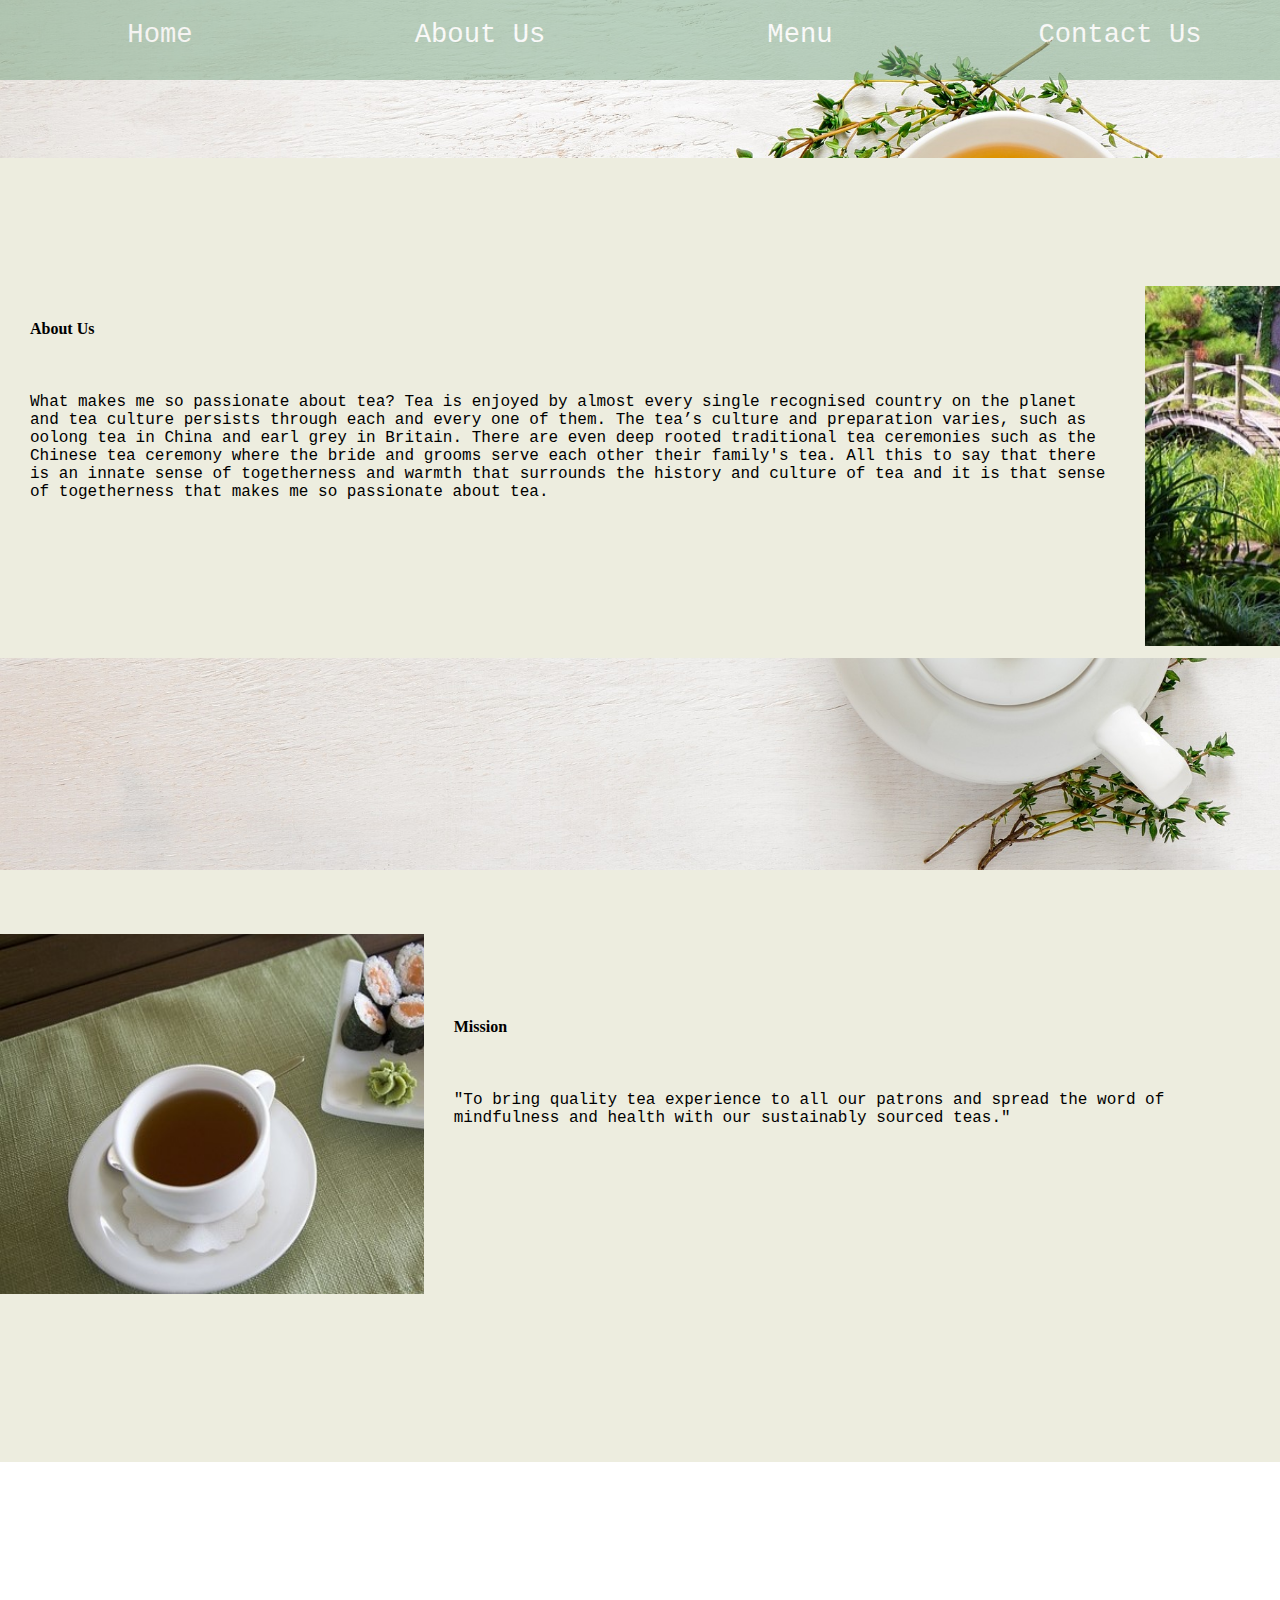
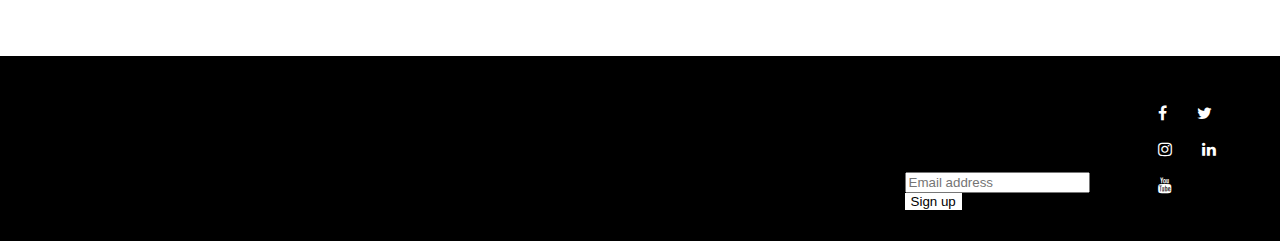
<file: About-Us/about.html>
<!DOCTYPE html>
<html lang="en">
	<head>
		<title>About Us - The Tea Shop</title>
		<meta name="description" content="Our mission at The Tea Shop is to bring quality tea experience to all our patrons and spread the word of mindfulness and health with our sustainably sourced teas.">
        <meta name="keywords" content="tea, tea shop, dublin, small business, local, sustainably, quality, china, health, mindfulness, tea culture, oolong, earl grey">
		<meta name="viewport" content="width=device-width, initial-scale=1.0">
		<link href="https://cdn.jsdelivr.net/npm/bootstrap@5.2.2/dist/css/bootstrap.min.css" rel="stylesheet" integrity="sha384-Zenh87qX5JnK2Jl0vWa8Ck2rdkQ2Bzep5IDxbcnCeuOxjzrPF/et3URy9Bv1WTRi" crossorigin="anonymous">
		<script src="https://cdn.jsdelivr.net/npm/bootstrap@5.2.2/dist/js/bootstrap.bundle.min.js" integrity="sha384-OERcA2EqjJCMA+/3y+gxIOqMEjwtxJY7qPCqsdltbNJuaOe923+mo//f6V8Qbsw3" crossorigin="anonymous"></script>
		<link rel="stylesheet" href="https://cdnjs.cloudflare.com/ajax/libs/font-awesome/4.7.0/css/font-awesome.min.css">
		<link rel="stylesheet" href="../Style/style.css">
	</head>
	<body>
		<div id="container">
			<!--Navigation-->
			<div id="upper-bar">
				<div class="link" id="one"><a href="../index.html">Home</a></div>
				<div class="link" id="two"><a href="../About-Us/about.html">About Us</a></div>
				<div class="link" id="three"><a href="../Menu/menu.html">Menu</a></div>
				<div class="link" id="four"><a href="../Contact-Us/contact.html">Contact Us</a></div>
			</div>
						
		</div>
		<br>
		<br>
		<br>
		<br>
		<br>
		<br>
		<!--About-->
		<div class="about row">
            <div class="text col-md">
                <h4><strong>About Us</strong></h4>
                <br>
                <p>What makes me so passionate about tea? Tea is enjoyed by almost every single recognised country on the planet and tea culture persists through each and every one of them. The tea’s culture and preparation varies, such as oolong tea in China and earl grey in Britain. There are even deep rooted traditional tea ceremonies such as the Chinese tea ceremony where the bride and grooms serve each other their family's tea. All this to say that there is an innate sense of togetherness and warmth that surrounds the history and culture of tea and it is that sense of togetherness that makes me so passionate about tea.</p>
            </div>
            <div class= "about-pictures col-md">
                <img src="../images/japanese-tea-garden-gf9148e477_640.jpg" alt="japanese tea garden">
            </div>
        </div>
		<br>
		<br>
		<br>
		<br>
		<br>
		<br>
		<br>
		<br>
		<br>
		
		<div class="mission-about row">
            <div class="mission-pic col-md">
				<img src="../images/rolls-gde85a036d_640.jpg" alt="japanese tea">
			</div>
			<div class="text col-md">
                <h4><strong>Mission</strong></h4>
                <br>
                <p>"To bring quality tea experience to all our patrons and spread the word of mindfulness and health with our sustainably sourced teas."</p>
            </div>

        </div>
		<br>
		<br>
		<br>
		<br>
		<br>
		<br>
		<br>
		<br>

		<!--Footer-->
		<!--newsletter + footer-->
        <div class="row py-4 text-white bottom">
            <div class="col-md">
                <p><strong>Weekly Newsletter</strong></p>
                <p>We send an email every month about limited edition products, events and interesting articles related to the tea industry, health benefits, recipes for the season and many more things.</p>
            </div>
            <div class="col-md col-lg-5 ms-auto">
                <p><strong>Stay up-to-date on new products and upcoming events</strong></p>
                <div class="input-group mb-3">
                    <input type="text" class="form-control" id="input" placeholder="Email address" aria-label="Email address" aria-describedby="button-addon2">
                    <button class="btn btn-secondary" type="button" id="button-addon2" onclick="newsletter()">Sign up</button>
                </div>
            </div>
             <!--Reference https://www.w3schools.com/howto/howto_css_social_media_buttons.asp-->
            <div>
                <a href="#" class="fa fa-facebook"></a>
                <a href="#" class="fa fa-twitter"></a>
                <a href="#" class="fa fa-instagram"></a>
                <a href="#" class="fa fa-linkedin"></a>
                <a href="https://www.youtube.com/watch?v=LaLvVc1sS20&ab_channel=TED-Ed" class="fa fa-youtube"></a>
            </div>
		</div>
		 <!--Email Link-->
		<script src=../Javascript/Script.js></script>
	</body>
</html>
</file>
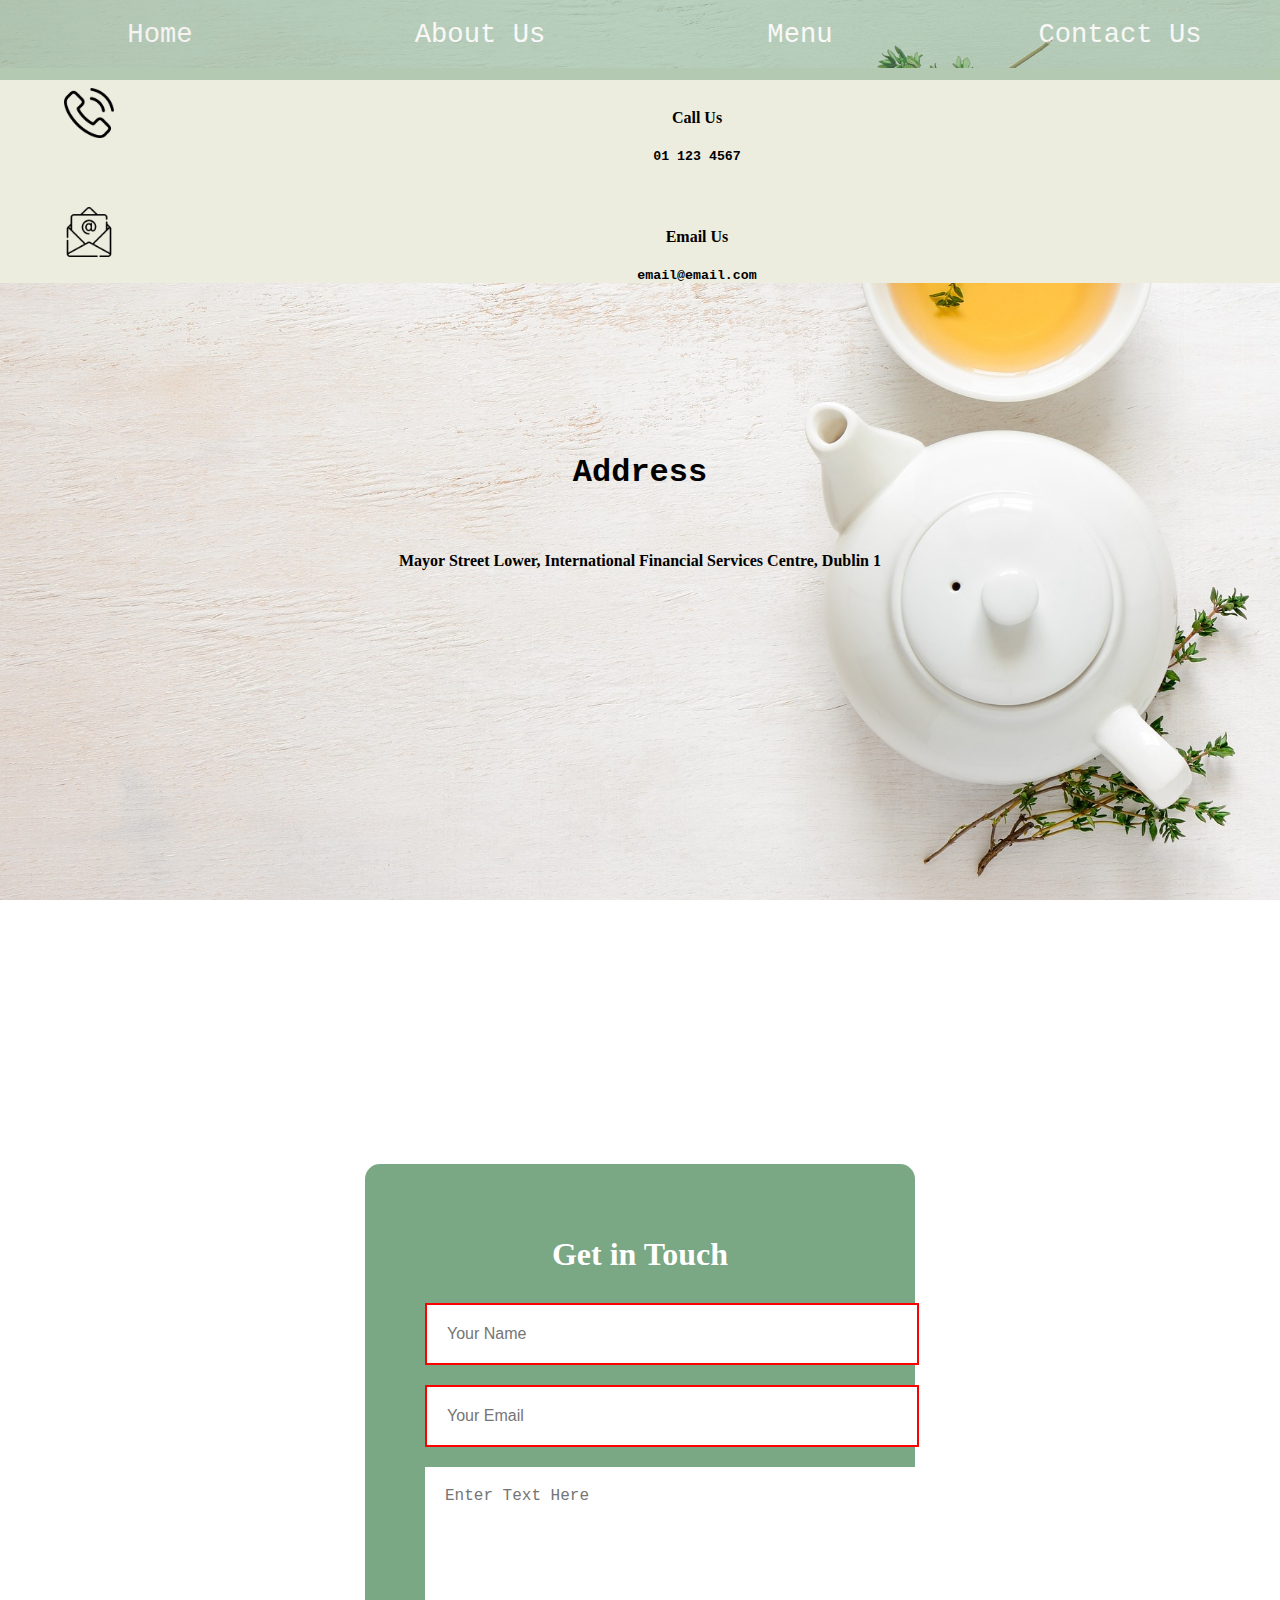
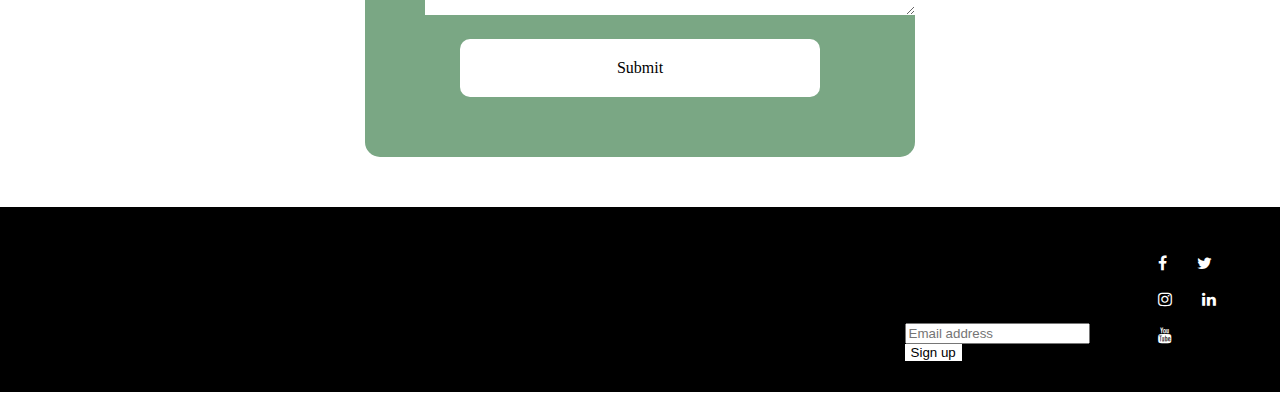
<file: Contact-Us/contact.html>
<!DOCTYPE html>
<html lang="en">
	<head>
		<title>Contact Us - The Tea Shop</title>
		<meta name="description" content="Pay us a visit at one of our Dublin locations or contact us by email or phone.">
        <meta name="keywords" content="The Tea Shop, dublin, local, small business, tea, Mayor Street Lower, 01 123 4567">
		<link href="https://cdn.jsdelivr.net/npm/bootstrap@5.2.2/dist/css/bootstrap.min.css" rel="stylesheet" integrity="sha384-Zenh87qX5JnK2Jl0vWa8Ck2rdkQ2Bzep5IDxbcnCeuOxjzrPF/et3URy9Bv1WTRi" crossorigin="anonymous">
		<script src="https://cdn.jsdelivr.net/npm/bootstrap@5.2.2/dist/js/bootstrap.bundle.min.js" integrity="sha384-OERcA2EqjJCMA+/3y+gxIOqMEjwtxJY7qPCqsdltbNJuaOe923+mo//f6V8Qbsw3" crossorigin="anonymous"></script>
		<link rel="stylesheet" href="https://cdnjs.cloudflare.com/ajax/libs/font-awesome/4.7.0/css/font-awesome.min.css">
		<link rel="stylesheet" href="../Style/style.css">

		<meta name="viewport" content="width=device-width, initial-scale=1">
	</head>
	<body>
	<!--Navigation-->
	    <div id="upper-bar">
        <div class="link" id="one"><a href="../index.html">Home</a></div>
        <div class="link" id="two"><a href="../About-Us/about.html">About Us</a></div>
        <div class="link" id="three"><a href="../Menu/menu.html">Menu</a></div>
        <div class="link" id="four"><a href="../Contact-Us/contact.html">Contact Us</a></div>
    </div>
	<br>
	<!--Icons-->
		<div id="container">
			<div class="row background-about">
				<div class="col-lg-6 col-md-6 col-sm icon">
					<img class="icon-img" src="../images/phone-call.png" alt="phone number image">
					<h4>Call Us</h4>
					<h5>01 123 4567</h5>
				</div>
				<div class="col-lg-6 col-md-6 col-sm icon">
					<img class="icon-img" src="../images/email.png" alt="email icon">
					<h4>Email Us</h4>
					<h5>email@email.com</h5>
				</div>
			</div>
		</div>

		<!--Address-->
			<div class="container">
				<div class="row">
					<div class="col-lg-12 location-about">
						<h1> Address </h1>
						<br>
						<h4>Mayor Street Lower, International Financial Services Centre, Dublin 1</h4>
						<br>
						<iframe src="https://www.google.com/maps/embed?pb=!1m18!1m12!1m3!1d2381.68289709063!2d-6.245181484746084!3d53.348932382219466!2m3!1f0!2f0!3f0!3m2!1i1024!2i768!4f13.1!3m3!1m2!1s0x48670e8cd86e97e7%3A0x6d51b774ee7fa935!2sNational%20College%20of%20Ireland!5e0!3m2!1sen!2sie!4v1668624723805!5m2!1sen!2sie"  height="450" style="border:0;" allowfullscreen="" loading="lazy" referrerpolicy="no-referrer-when-downgrade"></iframe>
					<!--Reference https://support.google.com/maps/answer/144361?hl=en&co=GENIE.Platform%3DDesktop#:~:text=Embed%20a%20map%20or%20directions&text=Click%20Share%20or%20embed%20map,Click%20Embed%20map.&text=Copy%20the%20text%20in%20the,of%20your%20website%20or%20blog.-->
					</div>
				</div>
				
	
			</div>
		<!--Contact Form-->
		<div class="form-container">
			<form name="myForm" action="/" method="post" onsubmit="return validateForm()">
				<h1>Get in Touch</h1>
				<input type="text" name="name" id="name" placeholder="Your Name" required>
				<input type="email" name="email" id="email" placeholder="Your Email" required>
				<textarea id="message" name="message" rows="6" placeholder="Enter Text Here"></textarea>			
				<input id="btn" type="submit" value="Submit">

			</form> <!--Reference https://www.w3schools.com/html/html_forms.asp-->
		</div>
		<!--footer-->
        <div class="row py-4 text-white bottom">
            <div class="col-md">
                <p><strong>Weekly Newsletter</strong></p>
                <p>We send an email every month about limited edition products, events and interesting articles related to the tea industry, health benefits, recipes for the season and many more things.</p>
            </div>
            <div class="col-md col-lg-5 ms-auto">
                <p><strong>Stay up-to-date on new products and upcoming events</strong></p>
                <div class="input-group mb-3">
                    <input type="text" class="form-control" id="input" placeholder="Email address" aria-label="Email address" aria-describedby="button-addon2">
                    <button class="btn btn-secondary" type="button" id="button-addon2" onclick="newsletter()">Sign up</button>
                </div>
            </div>
             <!--https://www.w3schools.com/howto/howto_css_social_media_buttons.asp-->
            <div>
                <a href="#" class="fa fa-facebook"></a>
                <a href="#" class="fa fa-twitter"></a>
                <a href="#" class="fa fa-instagram"></a>
                <a href="#" class="fa fa-linkedin"></a>
                <a href="https://www.youtube.com/watch?v=LaLvVc1sS20&ab_channel=TED-Ed" class="fa fa-youtube"></a>
			</div>
		</div>	
          <!--footer-->
          <script src=../Javascript/Script.js></script>
	</body>
</html>
</file>
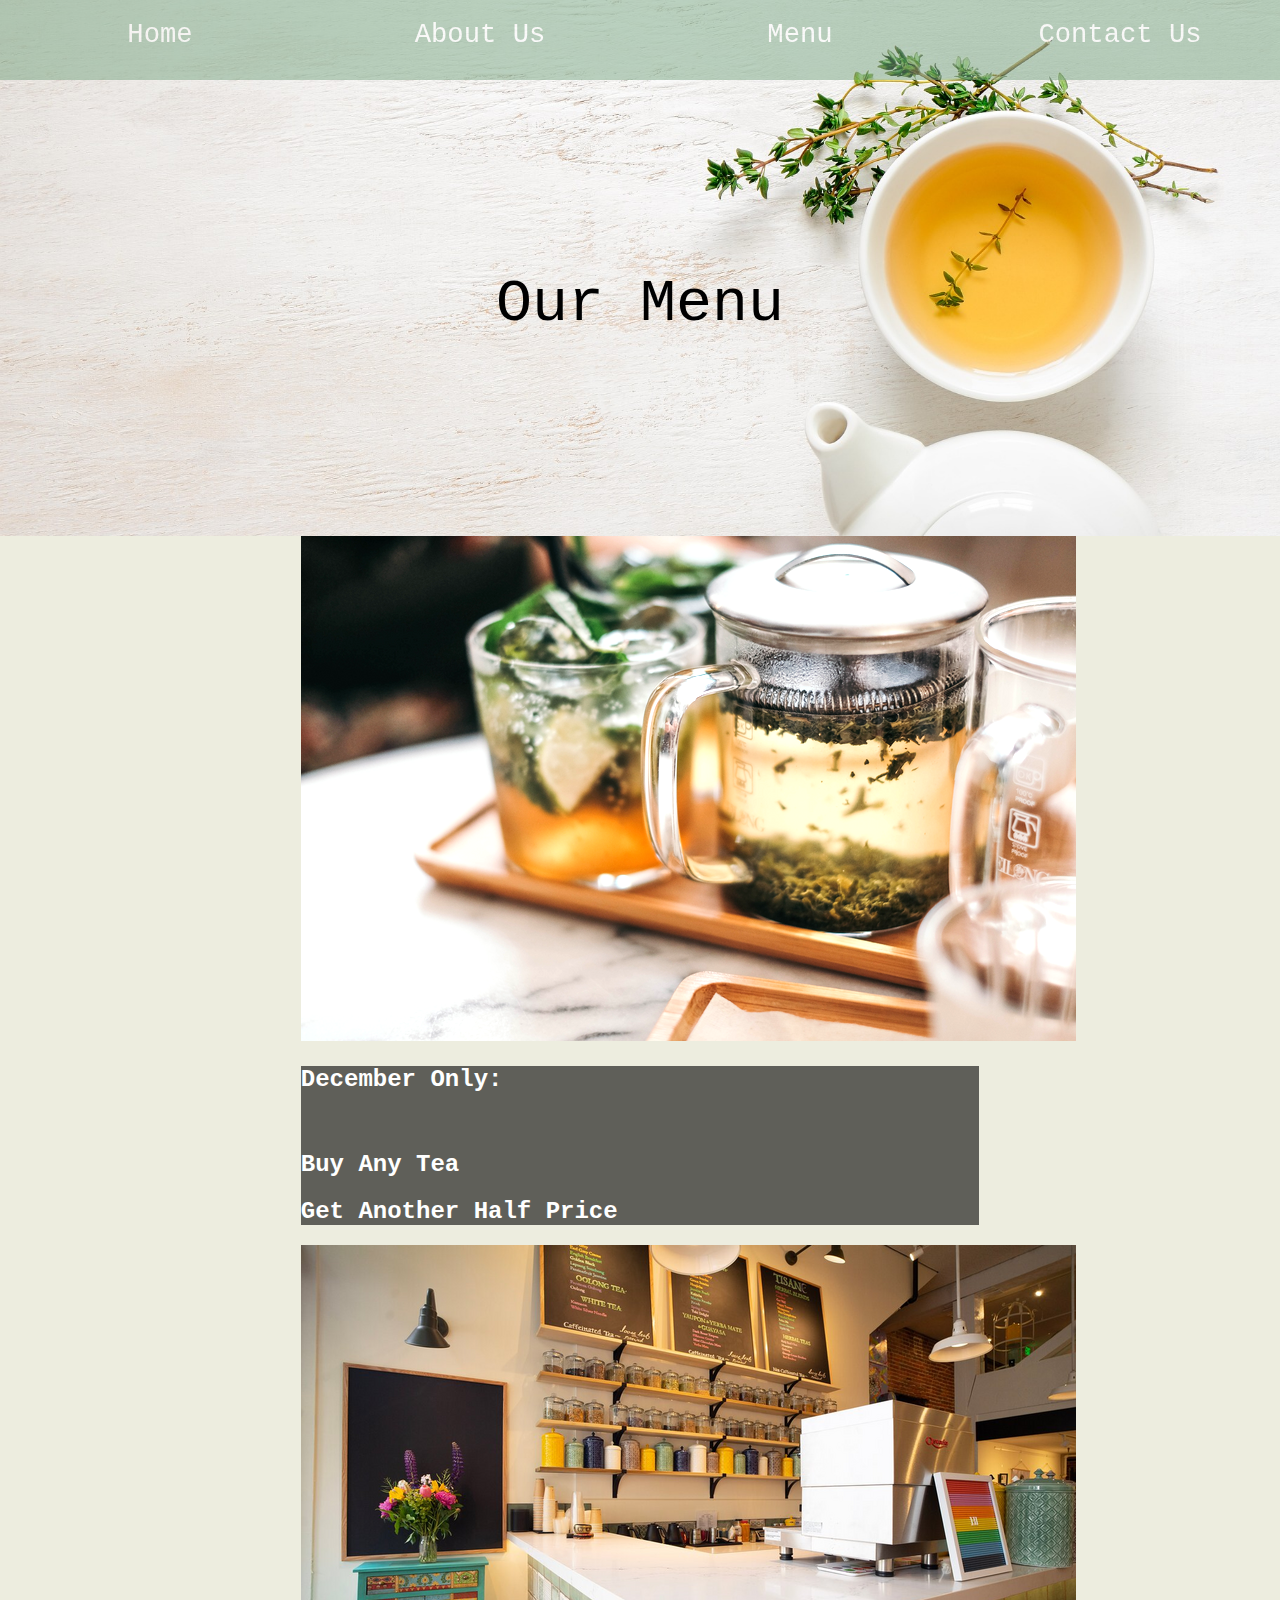
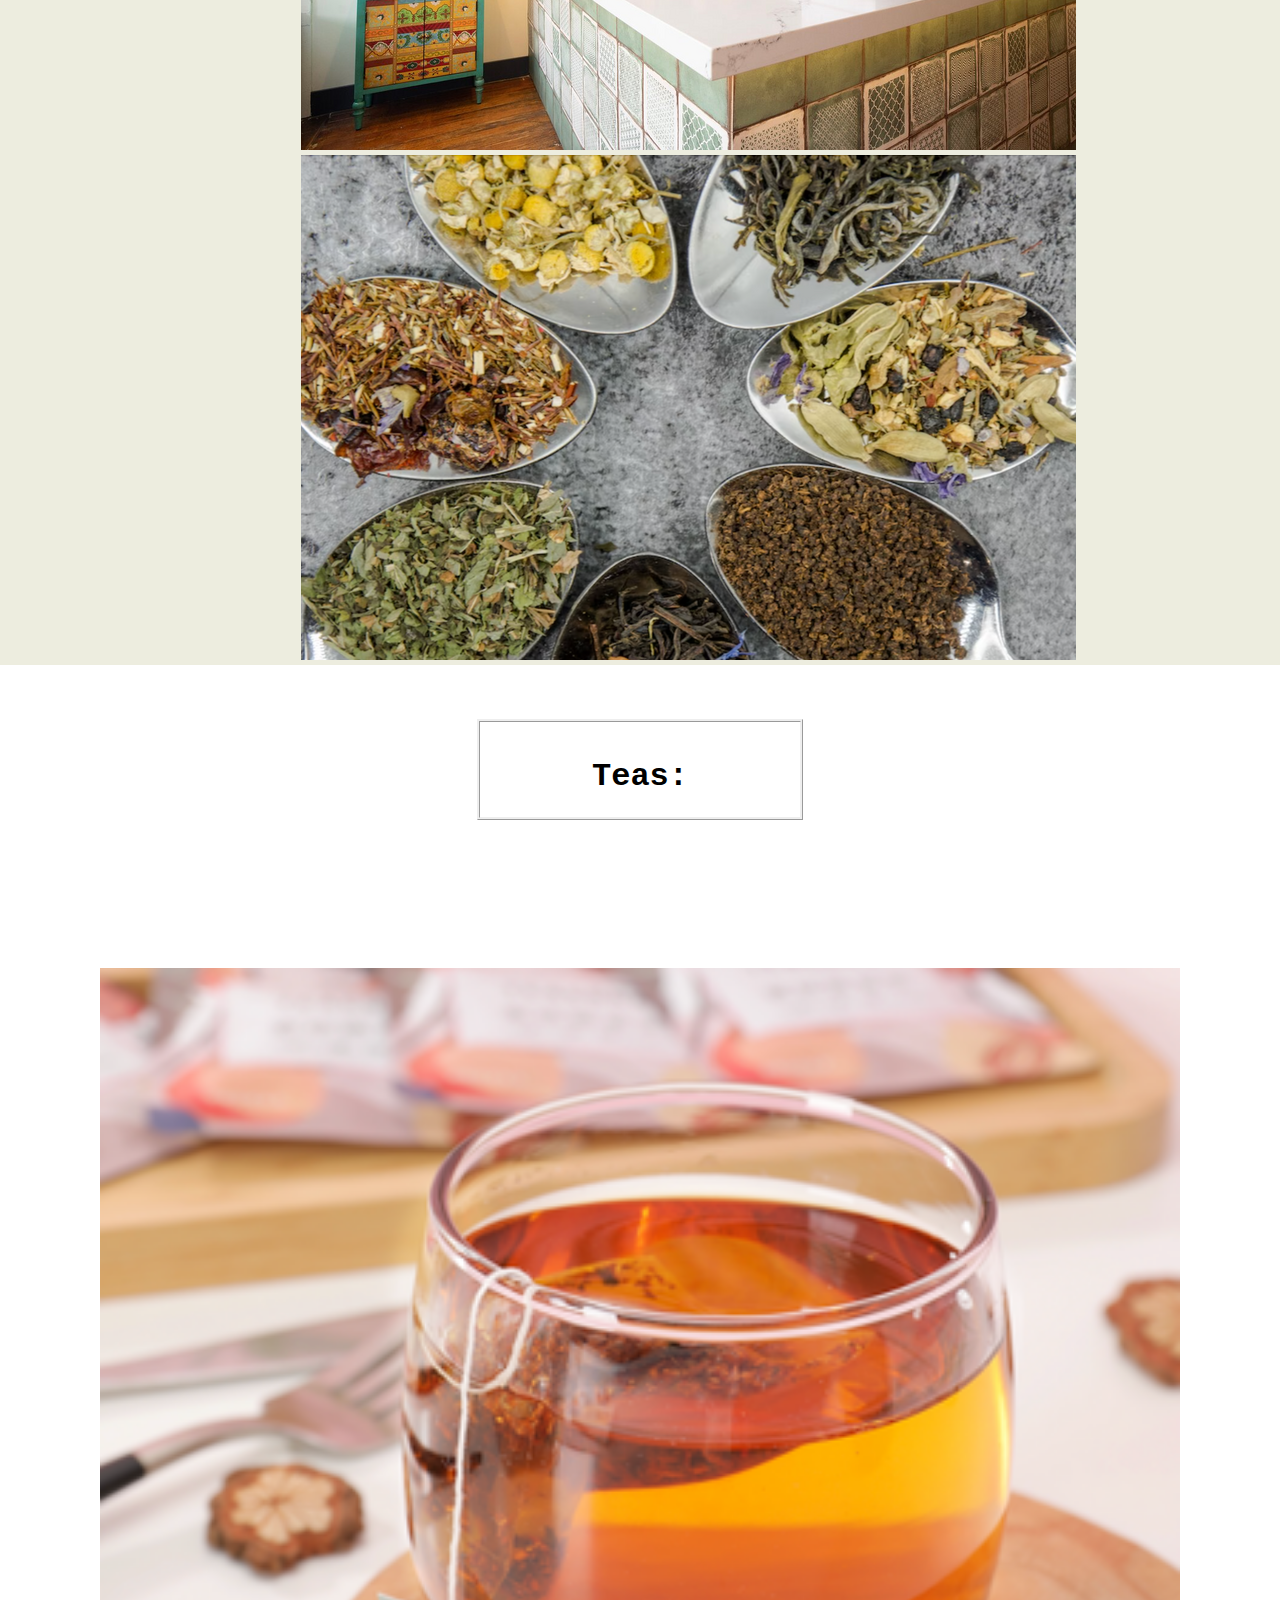
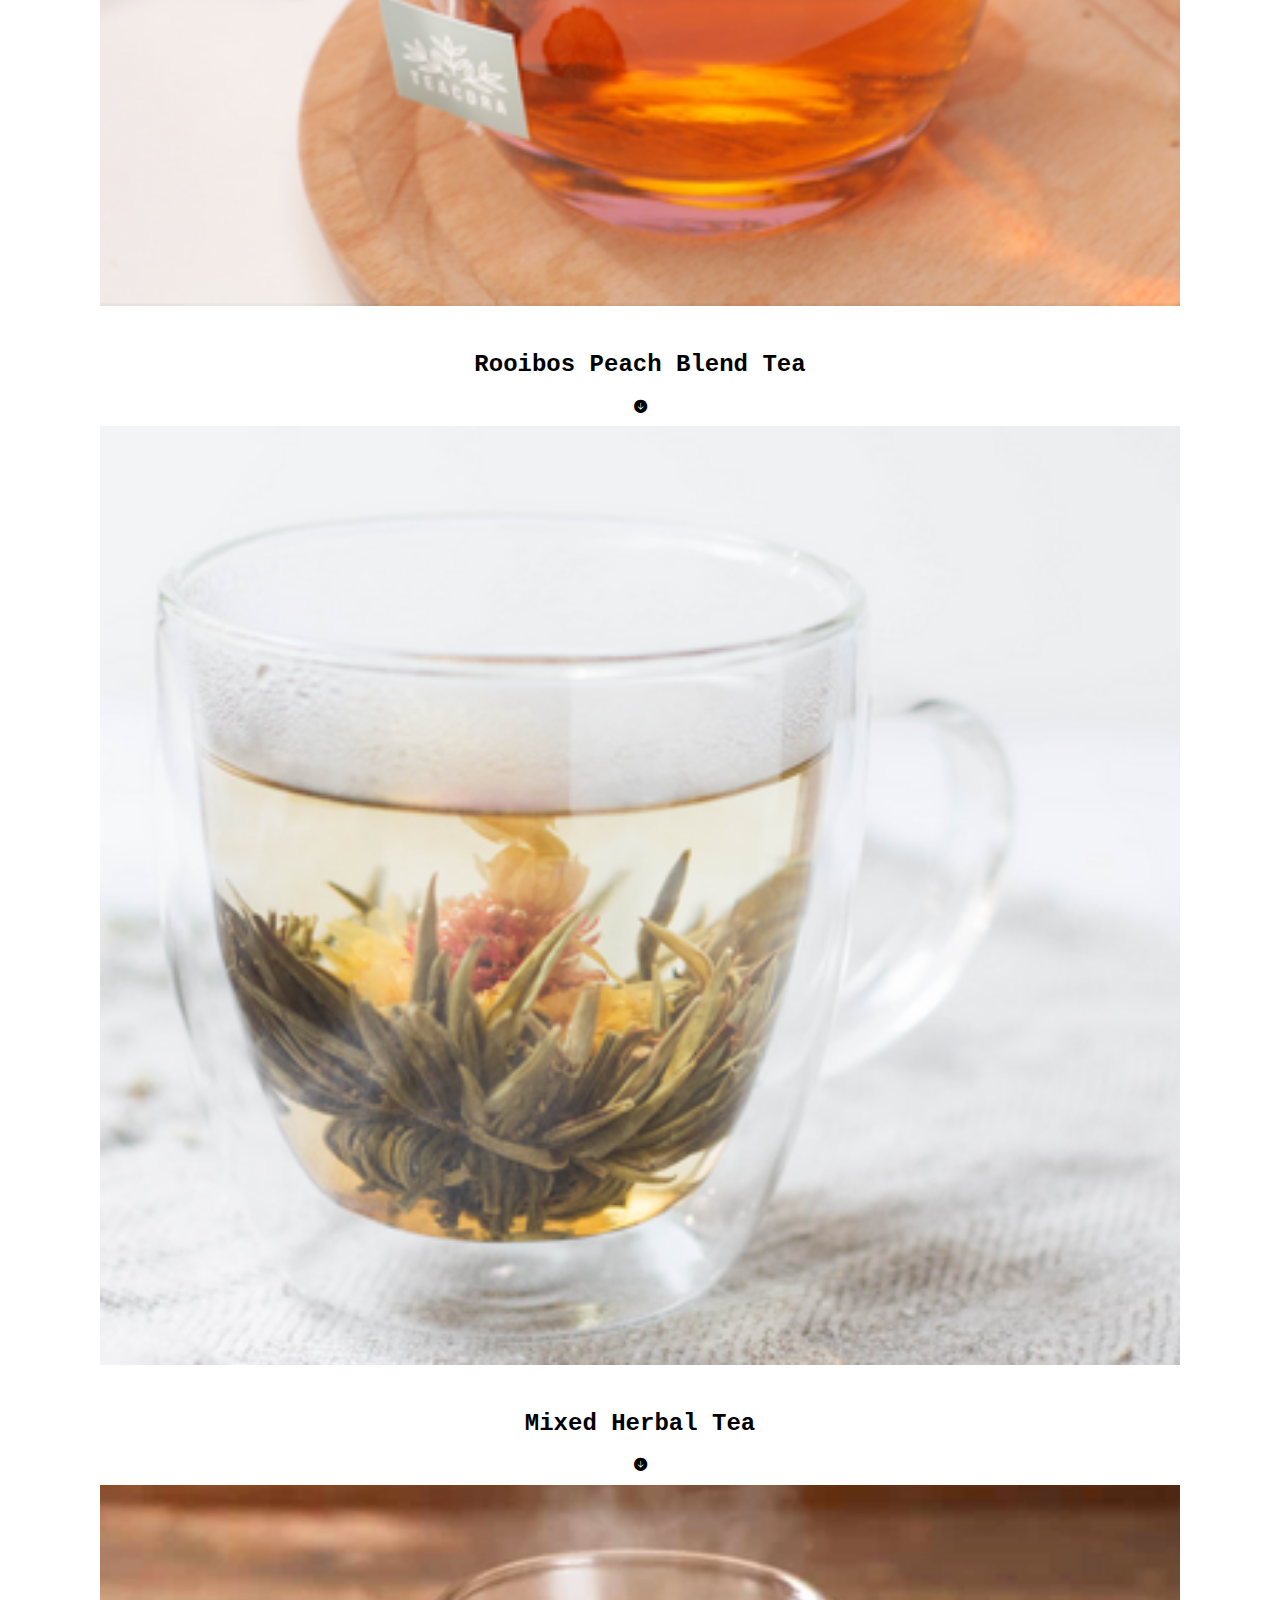
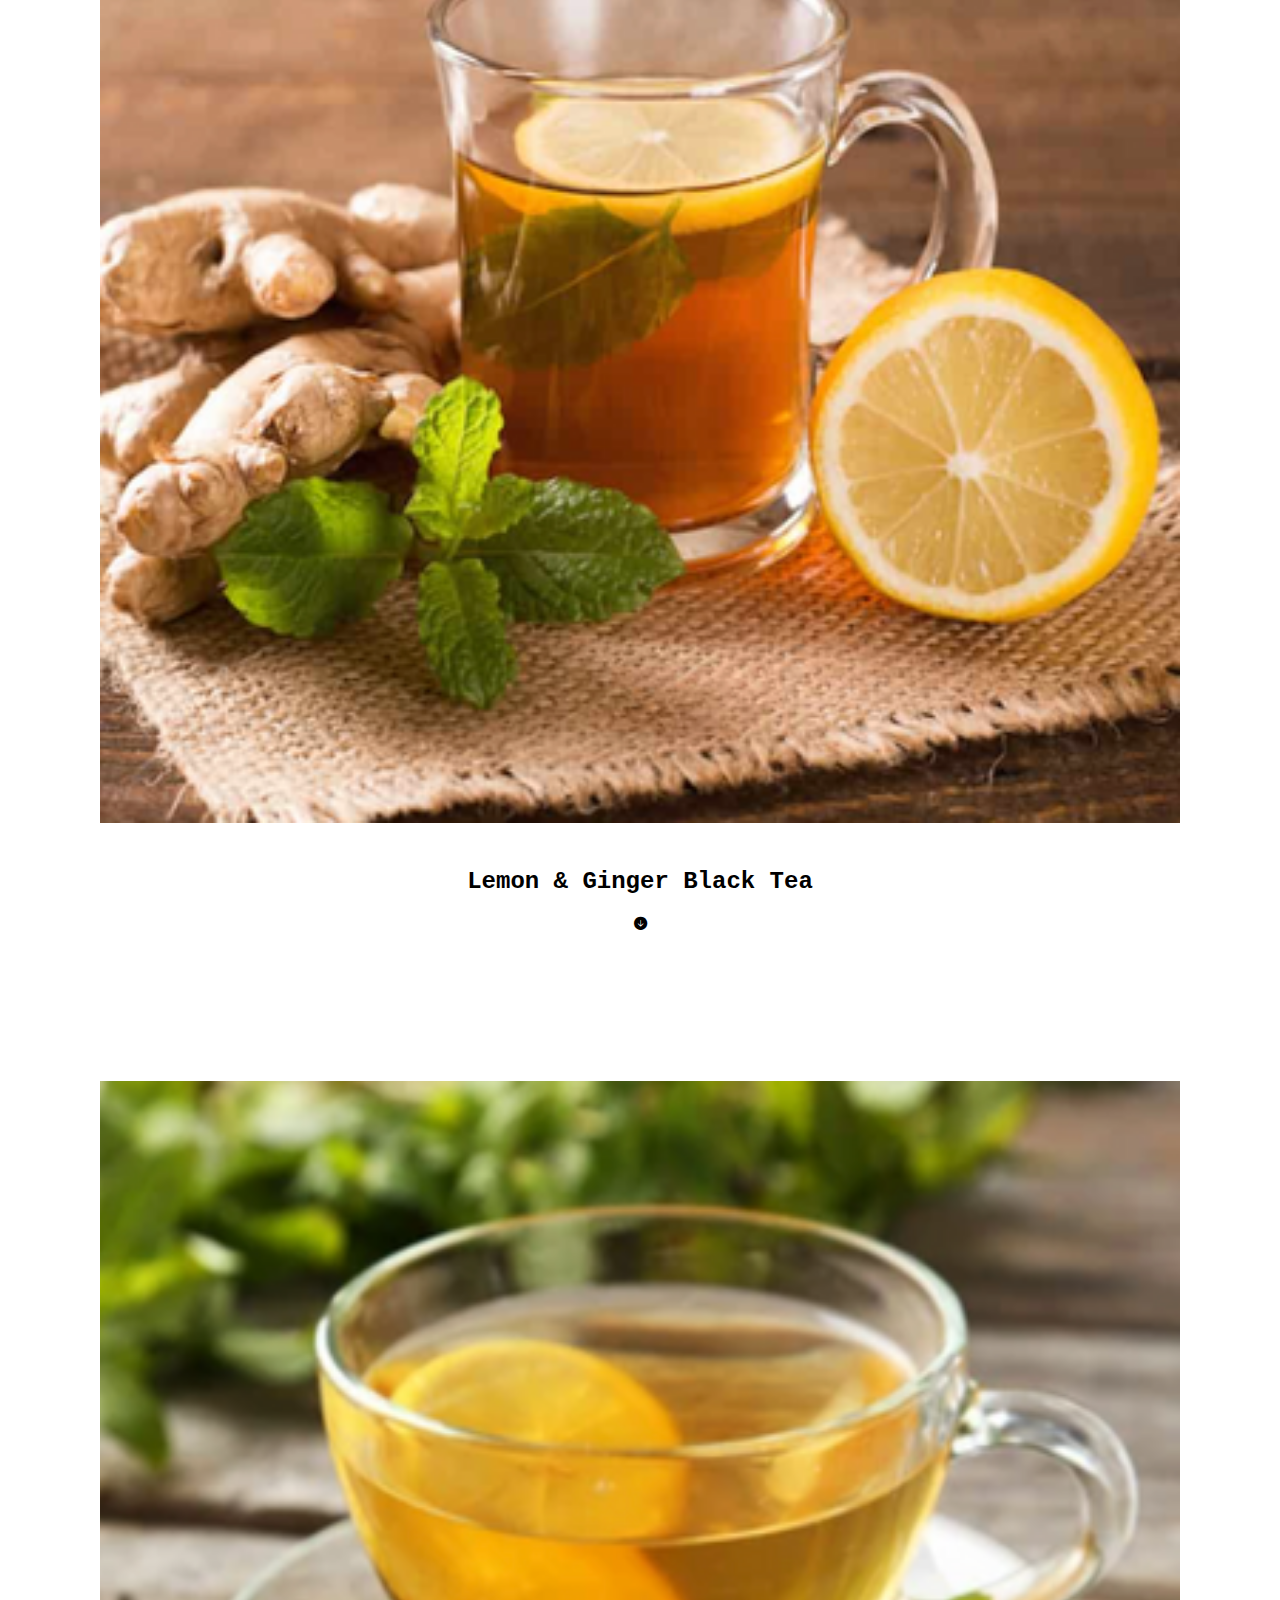
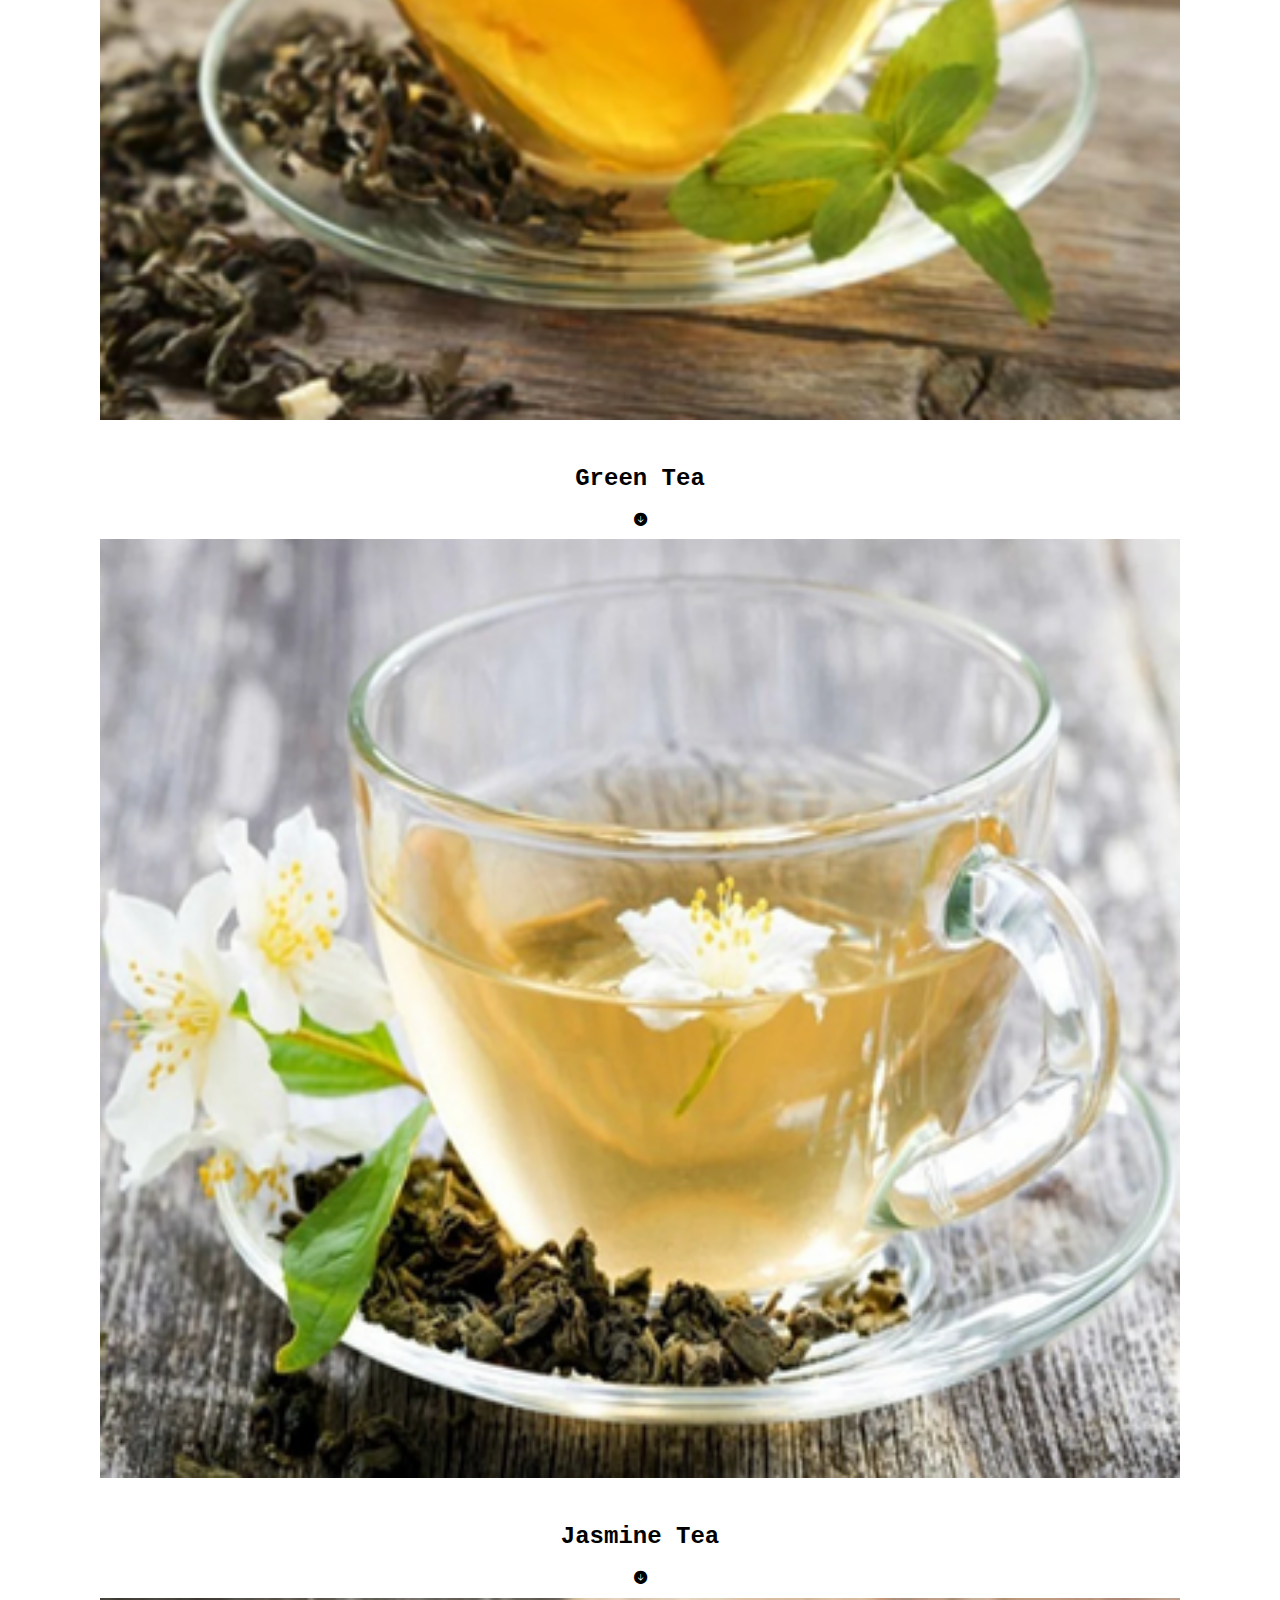
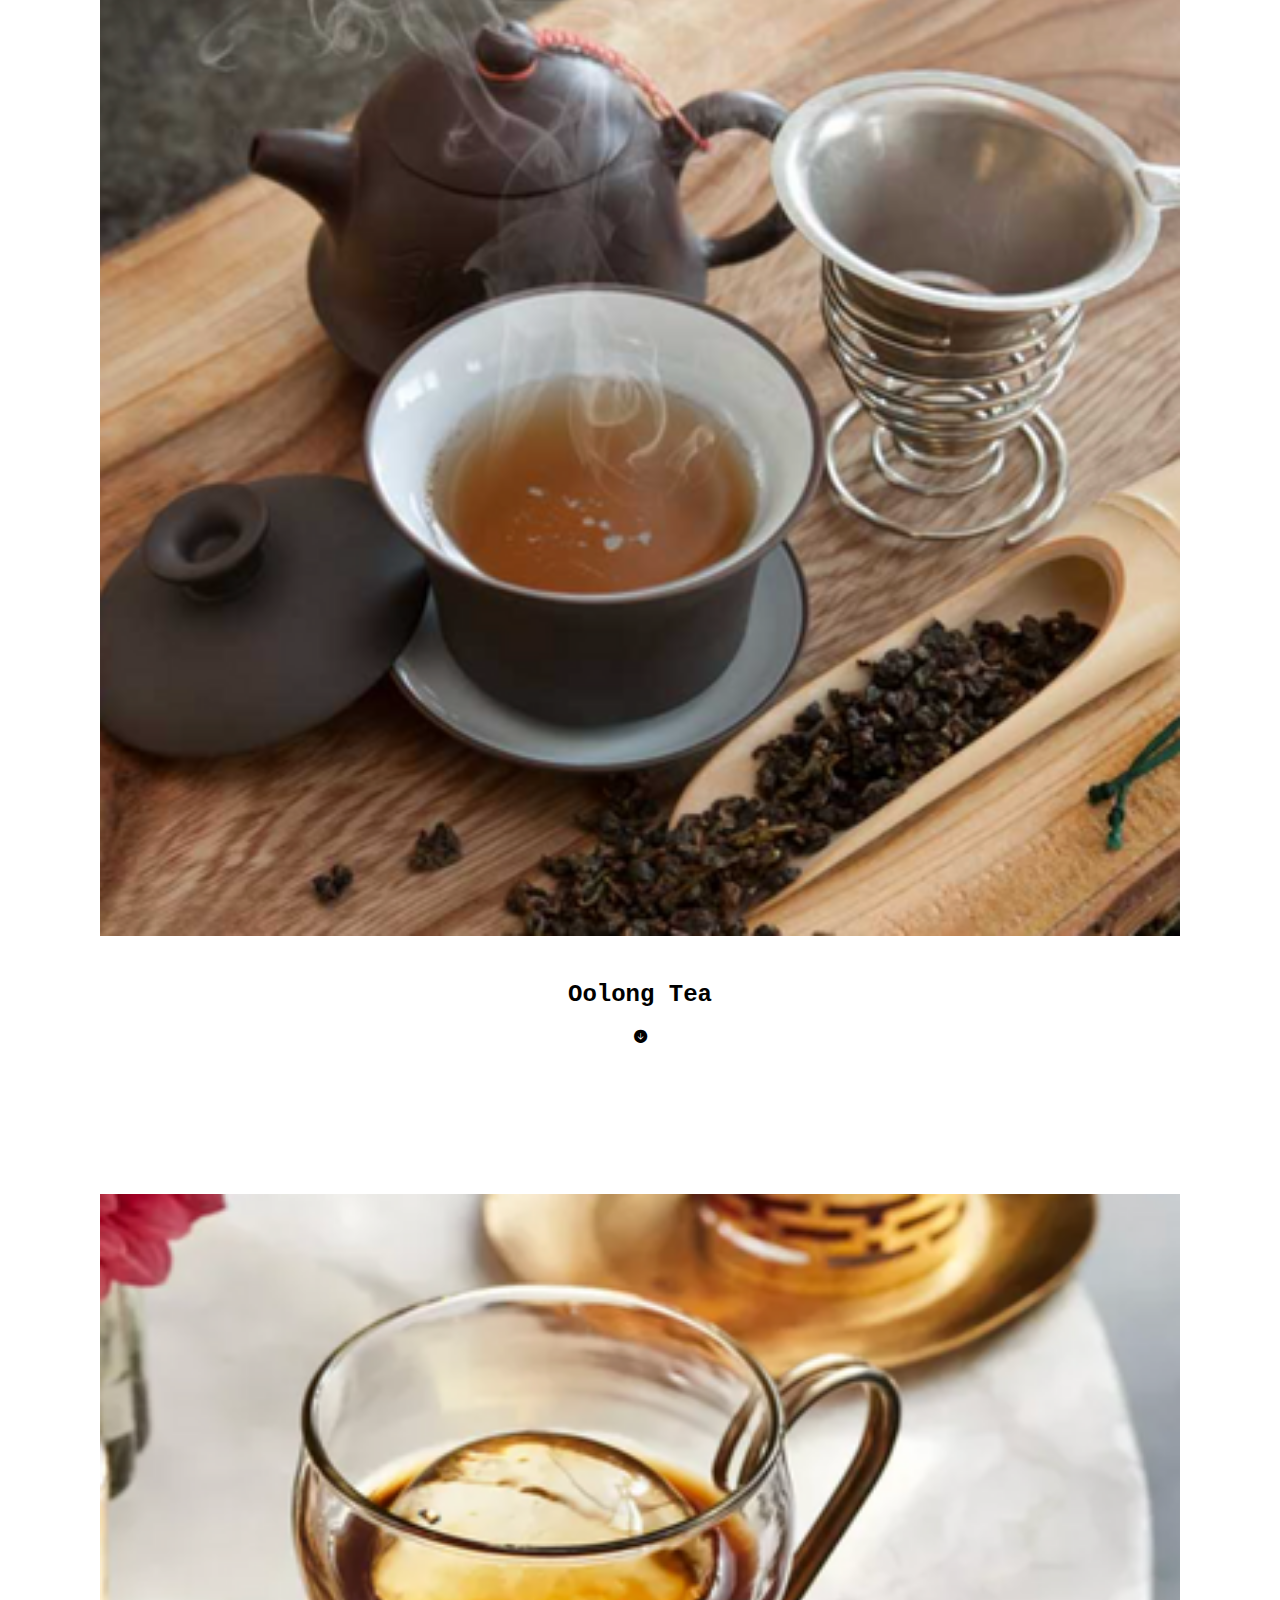
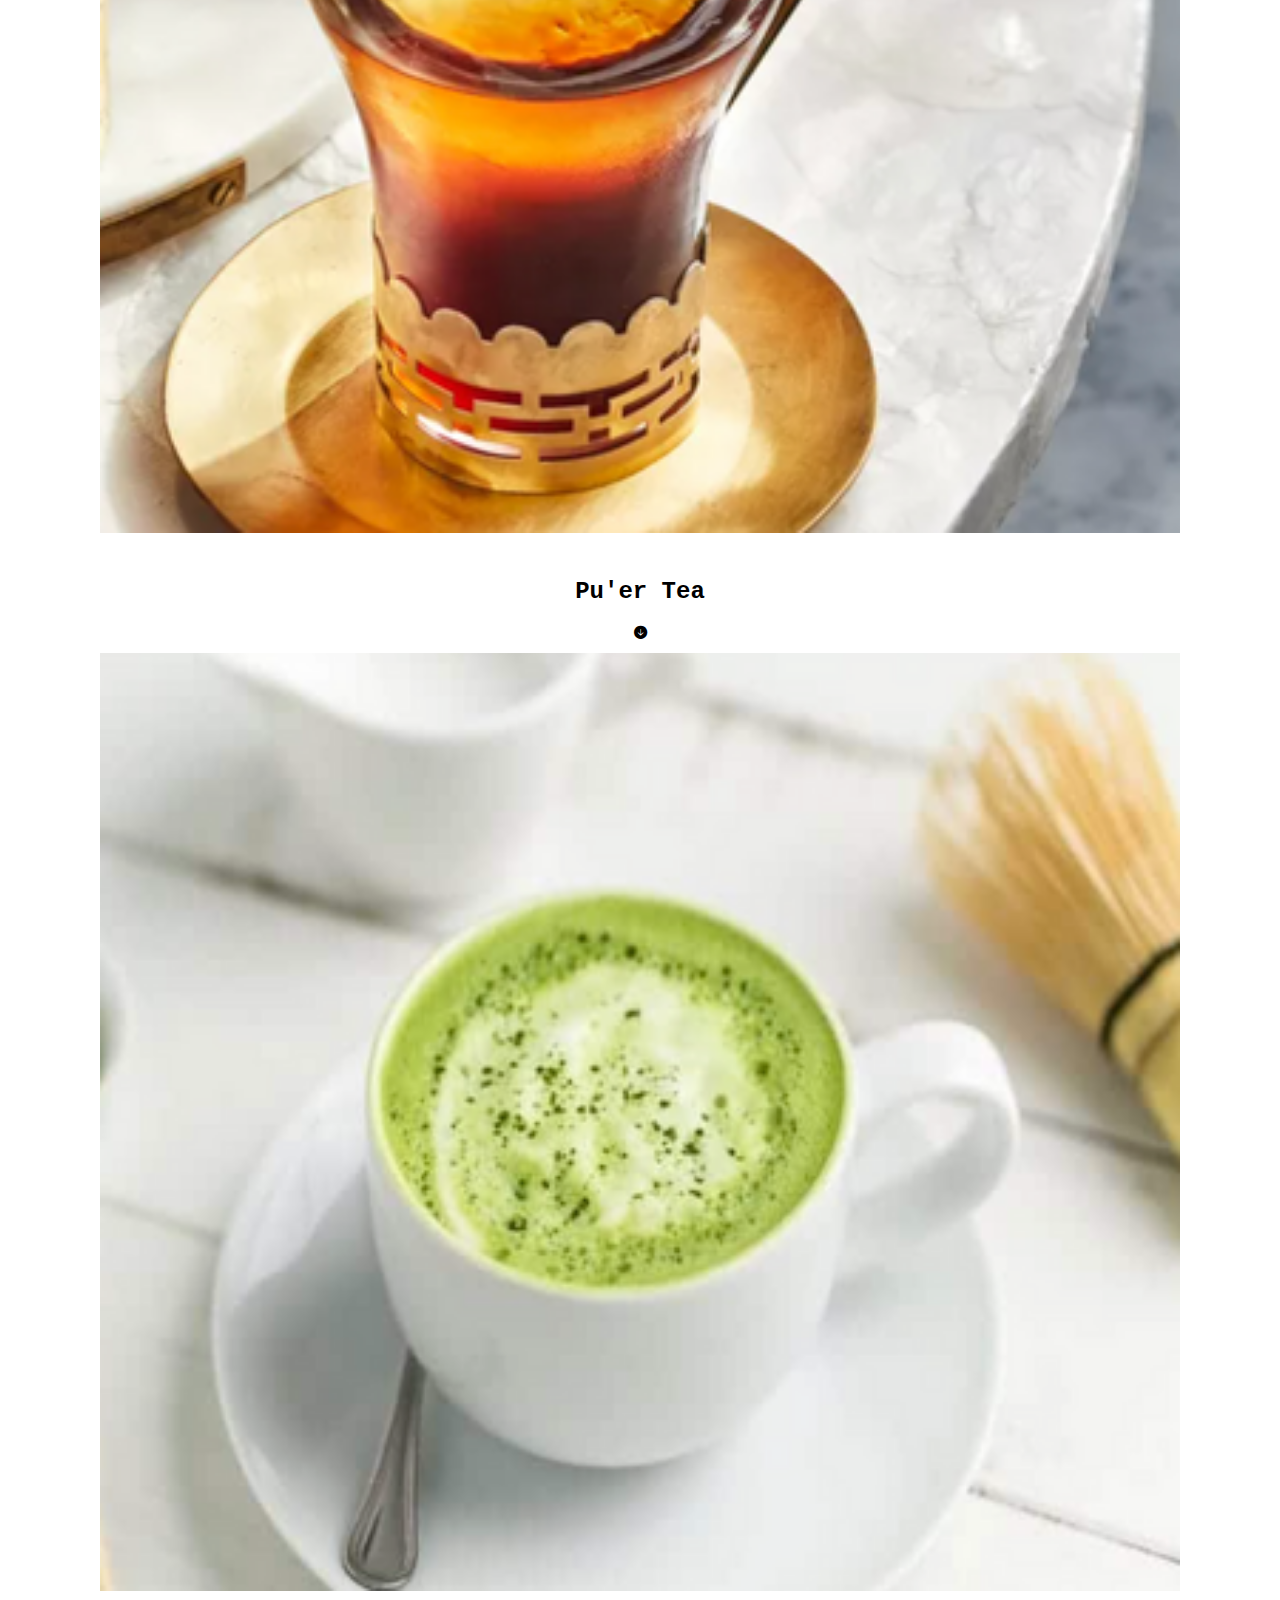
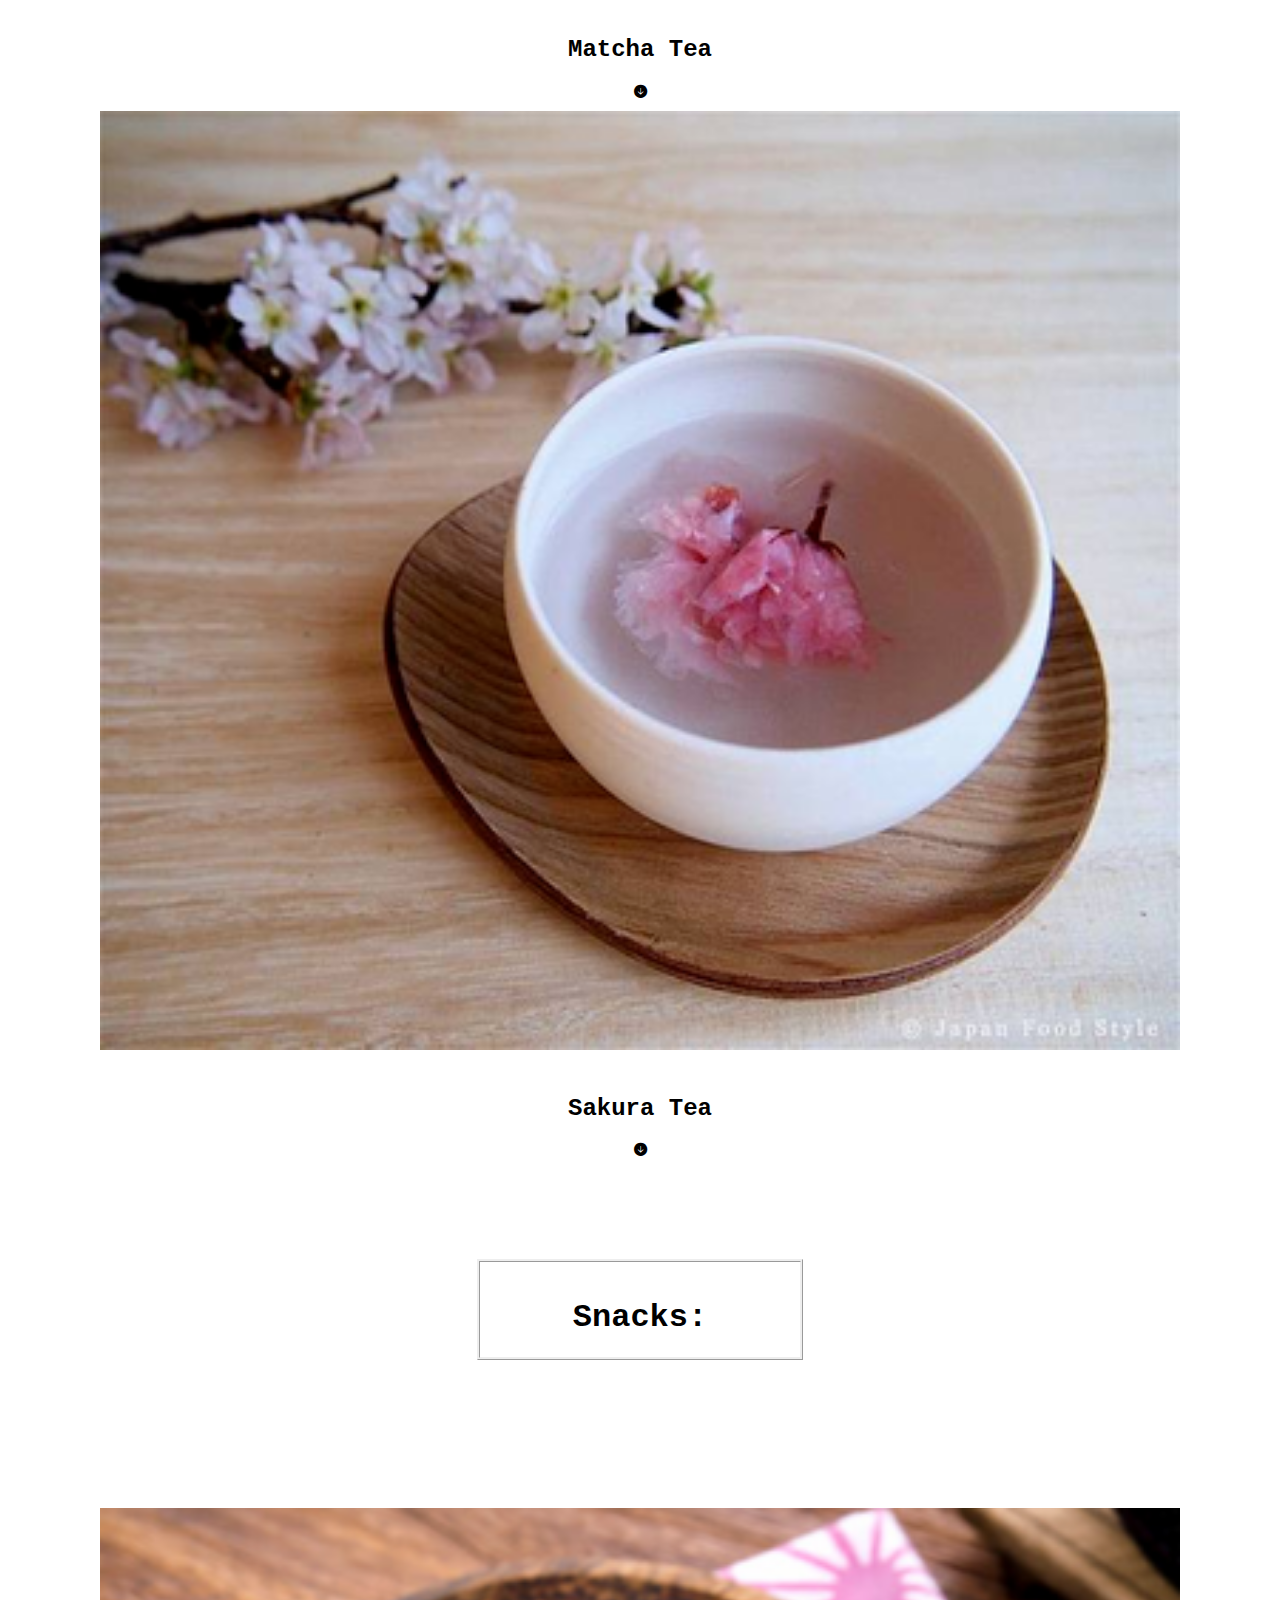
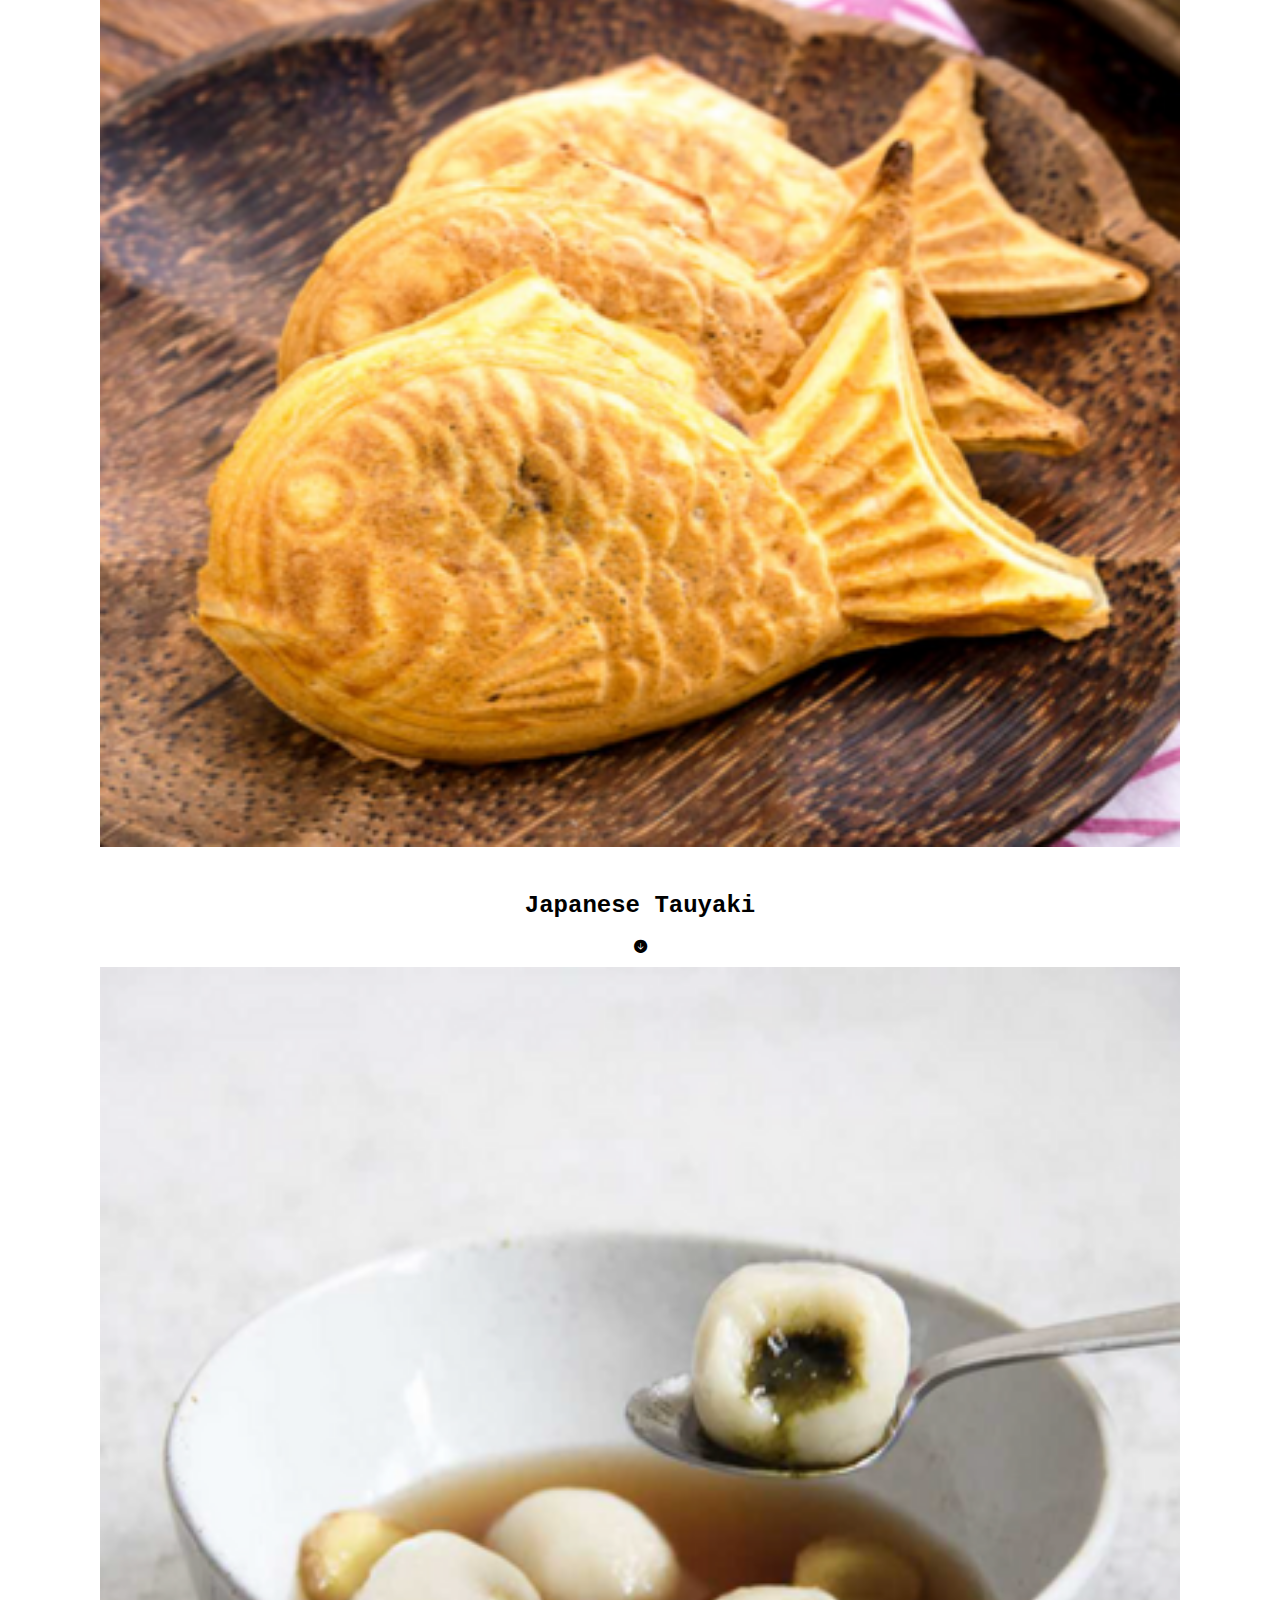
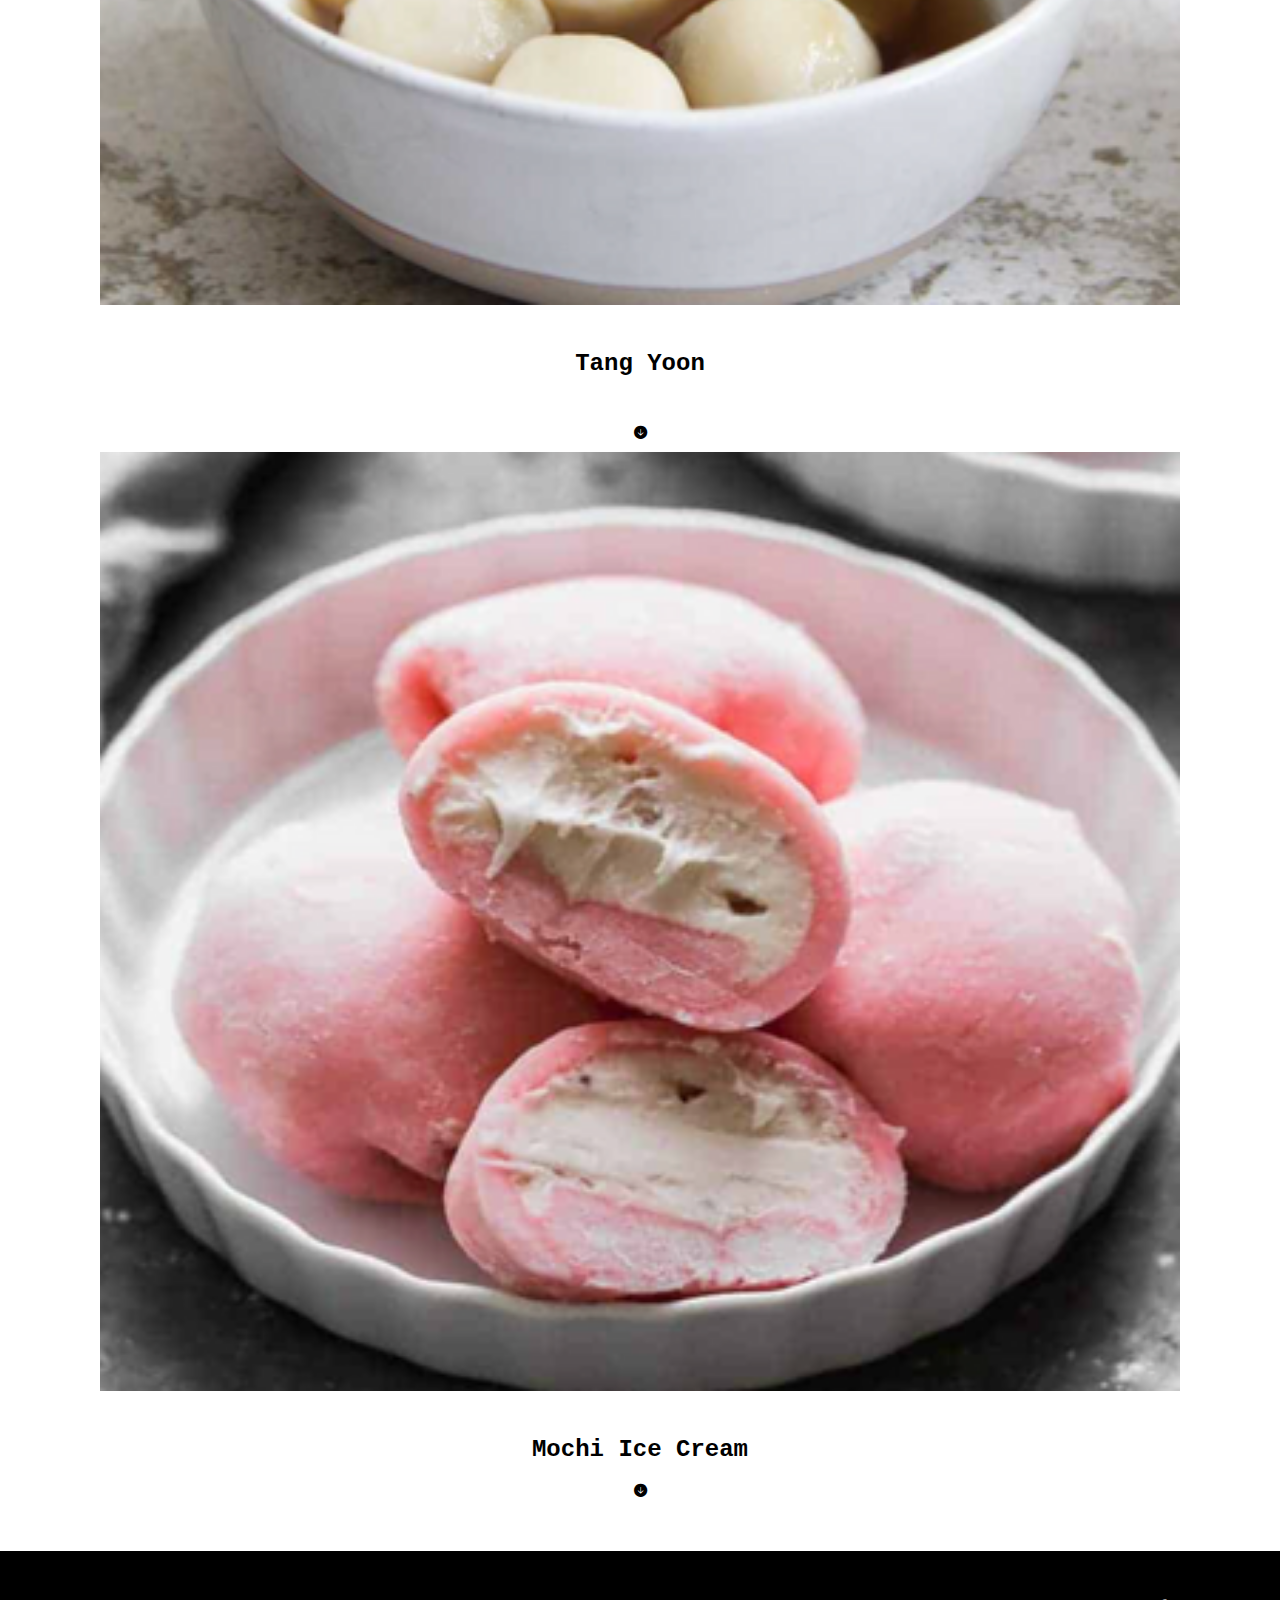
<file: Menu/menu.html>
<!DOCTYPE html>
<html lang="en">
<head>
    <meta charset="UTF-8">
    <meta name="viewport" content="width=device-width, initial-scale=1.0">
    <meta name="description" content="The Tea Shop's menu is full of sustainably souced organic tea's from around the world. Tea's include Rooibos Peach Blend, Mixed Herbal and Lemon & Ginger. Delicious range of snacks to accompany our tea's.">
    <meta name="keywords" content="tea, tea shop, dublin, small business, local, sustainably, organic, rooibos peach, lemon and ginger, herbal, jasmine, oolong, sakura, matcha, tang yoon, mochi, Tauyaki ">
    <meta http-equiv="X-UA-Compatible" content="ie=edge">
    <!-- CSS only -->
    <link href="https://cdn.jsdelivr.net/npm/bootstrap@5.2.2/dist/css/bootstrap.min.css" rel="stylesheet" integrity="sha384-Zenh87qX5JnK2Jl0vWa8Ck2rdkQ2Bzep5IDxbcnCeuOxjzrPF/et3URy9Bv1WTRi" crossorigin="anonymous">
    <!-- JavaScript Bundle with Popper -->
    <script src="https://cdn.jsdelivr.net/npm/bootstrap@5.2.2/dist/js/bootstrap.bundle.min.js" integrity="sha384-OERcA2EqjJCMA+/3y+gxIOqMEjwtxJY7qPCqsdltbNJuaOe923+mo//f6V8Qbsw3" crossorigin="anonymous"></script>
    <link rel="stylesheet" href="https://cdnjs.cloudflare.com/ajax/libs/font-awesome/4.7.0/css/font-awesome.min.css">
    <link rel="stylesheet" href="https://cdn.jsdelivr.net/npm/bootstrap-icons@1.7.2/font/bootstrap-icons.css">    
    <link rel="stylesheet" href="../Style/style.css">
    <title>Menu - The Tea Shop</title>
</head>
<body>
    <!-- Code for navigation bar written by Claudia-->
    <div id="upper-bar">
        <div class="link" id="one"><a href="../index.html">Home</a></div>
        <div class="link" id="two"><a href="../About-Us/about.html">About Us</a></div>
        <div class="link" id="three"><a href="../Menu/menu.html">Menu</a></div>
        <div class="link" id="four"><a href="../Contact-Us/contact.html">Contact Us</a></div>
    </div>
    <br>
    <br>
    <br>
    <br>
    <div class="row menu-intro">
        
        <div id="titleCol" class="col-lg-12">
                <br>
                <br>
                <br>
                <br>
                <br>
                <br>
            <h1>Our Menu</h1>
            

        </div>
        
    </div>

    <br>
    <br>
    <br>
    <br>
    <br>
    <br>
   
    
<!-- Carousel
     Code for carousel taken from https://getbootstrap.com/docs/4.0/components/carousel/#via-data-attributes
    
    Modified to work from solution from https://stackoverflow.com/questions/66036056/carousel-doesnt-work-in-latest-bootstraps-versions -->


    <div class="row">
        <div class="col-lg-12">
                <div id="carouselTeaShop" class="carousel slide carousel-dark" data-ride="carousel" data-bs-ride="carousel">
                        <div class="carousel-inner carousel-menu-page">
                          <div class="carousel-item active">
                                <img id="offer" class="d-block w-100" src="../images/menuImages/massimo-rinaldi-FmgZ5xzDG-s-unsplash-resized.png" alt="December offer buy one get one half price text with tea and tea filter in background">
                                <!-- Image taken from https://unsplash.com/photos/FmgZ5xzDG-s-->
                                <div class="carousel-caption">
                                        <h2>December Only:</h2>
                                        <br>
                                        <h2>Buy Any Tea</h2> 
                                        <h2>Get Another Half Price</h2>
                                </div>
                          </div>
                          <div class="carousel-item">
                            <img class="d-block w-100" src="../images/menuImages/front-tea-counter-resized.webp" alt="tea shop counter">
                            <!-- Image taken from https://www.tripadvisor.ie/LocationPhotoDirectLink-g60820-d23416105-i487242086-Dandelion_Teahouse_Apothecary-Vancouver_Washington.html-->
                          </div>
                          <div class="carousel-item">
                            <img class="d-block w-100" src="../images/menuImages/Tea-in-spoons-resized.webp" alt="image of spoons forming a circle holding different dried tea leaves">
                            <!-- Image taken from https://unsplash.com/photos/59Kh3TAajg0-->
                          </div>
                        </div>
                        <a class="carousel-control-prev " href="#carouselTeaShop" role="button" data-bs-slide="prev">
                          <span class="carousel-control-prev-icon" aria-hidden="true"></span>
                          <span class="sr-only">Previous</span>
                        </a>
                        <a class="carousel-control-next" href="#carouselTeaShop" role="button" data-bs-slide="next">
                          <span class="carousel-control-next-icon" aria-hidden="true"></span>
                          <span class="sr-only">Next</span>
                        </a>
                </div>
        </div>    
    </div>



<!--Menu -->
    <br>
    <br>
    <br>
    <div class="menuTitle">
        <h1>Teas:</h1>
    </div>
    <!-- Code for arrow down taken from https://fontawesomeicons.com/bootstrap/icons/arrow-down-circle-fill
         Code for arrow up taken from https://fontawesomeicons.com/bootstrap/icons/arrow-up-circle-fill

         Grid system Bootstrap

        Code by Kevin.
    -->
    <div class="row menu-products">
            <div class="col-md-3 item-card">
                <img class ="product-image" src="../images/menuImages/rooibos-resized.png" alt="Rooibos tea in clear class on table"> 
                <!-- Image from https://unsplash.com/photos/FnTWsBohkdo-->
                <h2>Rooibos Peach Blend Tea</h2>
                <div class="infoDiv">
                        <button id="rooibosDownArrow" class="bi bi-arrow-down-circle-fill" onclick="showDescription('rooibos')"></button>
                        <div id="rooibosInfo" class="info" style="display:none">This Rooibos Peach tea is the perfect combination of smooth and sweet. Refreshing hot or cold. Contains: rooibos tea, fresh peach juice.</div>
                        <button id="rooibosUpArrow" class="bi bi-arrow-up-circle-fill" onclick="hideDescription('rooibos')"></button>
                </div>
            </div>
            <div class="col-md-3 item-card">
                <img class ="product-image" src="../images/menuImages/tea-clear-glass-by-Alison-Marras-resized.png" alt="tea in clear glass"> 
                <!-- Image taken from https://unsplash.com/photos/vtntD9h1xBw-->
                <h2>Mixed Herbal Tea</h2>
                <div class="infoDiv">
                    <button id="herbalDownArrow" class="bi bi-arrow-down-circle-fill" onclick="showDescription('herbal')"></button>
                    <div id="herbalInfo" class="info" style="display:none">Our Mixed Herbal Tea is a blend of delicious infusion of dried fruit, flowers and herbs. Contains: tulsi, dandelion root, peppermint, milk thistle.</div>
                    <button id="herbalUpArrow" class="bi bi-arrow-up-circle-fill" onclick="hideDescription('herbal')"></button>
                </div>

            </div>
            <div class="col-md-3 item-card">
                <img class ="product-image" src="../images/menuImages/lemon-black-tea-resized.png" alt="lemon black tea">
                <!-- https://www.lifeisbetterwithtea.com/wp-content/uploads/2019/12/ginger_lemon_black_tea-square.jpeg -->
                <h2>Lemon & Ginger Black Tea</h2>
                <div class="infoDiv">
                    <button id="lemonDownArrow" class="bi bi-arrow-down-circle-fill" onclick="showDescription('lemon')"></button>
                    <div id="lemonInfo" class="info" style="display:none">Boost your body’s defences with our Lemon and Ginger Tea. A great way to start your day or if you’re battling a cold or flu. Contains: lemon, ginger.</div>
                    <button id="lemonUpArrow" class="bi bi-arrow-up-circle-fill" onclick="hideDescription('lemon')"></button>
                </div>    

            </div>
            
    </div>

    <div class="row menu-products">
            <div class="col-md-3 item-card">
                <img class ="product-image" src="../images/menuImages/green-tea-resized.png" alt="cup of green tea">
                <h2>Green Tea</h2>
                <div class="infoDiv">
                    <button id="greenDownArrow" class="bi bi-arrow-down-circle-fill" onclick="showDescription('green')"></button>
                    <div id="greenInfo" class="info" style="display:none">Get a healthy does of antioxidants with our Green Tea. Great for improving alertness and digestion. Contains: Camellia sinensis leaves</div>
                    <button id="greenUpArrow" class="bi bi-arrow-up-circle-fill" onclick="hideDescription('green')"></button>
                </div>
            </div>
            <div class="col-md-3 item-card">
                    <img class ="product-image" src="../images/menuImages/jasmine-tea-resized.png" alt="yellow/ green tea in clear cup with jasmine flower and dried tea leave on saucer"> 
                    <!-- Image take from https://www.etsy.com/ie/listing/1130243249/jasmine-green-tea-loose-tea-buy-bao-tin-->
                    <h2>Jasmine Tea</h2>
                    <div class="infoDiv">
                            <button id="jasmineDownArrow" class="bi bi-arrow-down-circle-fill" onclick="showDescription('jasmine')"></button>
                            <div id="jasmineInfo" class="info" style="display:none">Enjoy a combination of sweet and floral while taking in the aroma of our Jasmine Tea. Contains: Green tea leaves, jasmine flowers</div>
                            <button id="jasmineUpArrow" class="bi bi-arrow-up-circle-fill" onclick="hideDescription('jasmine')"></button>
                    </div>
                </div>
            <div class="col-md-3 item-card">
                    <img class ="product-image" src="../images/menuImages/Oolong-Tea-resized.png" alt="cup of Oolong Tea sitting on brown board">
                    <!-- Image taken from https://post.healthline.com/wp-content/uploads/2020/09/AN538-Oolong-Tea-732x549-thumb.jpg-->
                    <h2>Oolong Tea</h2>
                    <div class="infoDiv">
                        <button id="oolongDownArrow" class="bi bi-arrow-down-circle-fill" onclick="showDescription('oolong')"></button>
                        <div id="oolongInfo" class="info" style="display:none" >Our traditional Chinese Oolong tea has a special sweet woody flavour with a rich aroma that comes with the long fermentation process. Contains: Camellia sinensis.</div>
                        <button id="oolongUpArrow" class="bi bi-arrow-up-circle-fill" onclick="hideDescription('oolong')"></button>
                    </div>

            </div>
            
    </div>

    <div class="row menu-products">
            <div class="col-md-3 item-card">
                <img class ="product-image" src="../images/menuImages/pu-erh-tea-resized.png" alt="pu'er tea in clear cup on gold plate on table"> 
                <!-- Image taken from https://www.foodandwine.com/recipes/pu-erh-tea-digestif-->
                <h2>Pu'er Tea</h2>
                <div class="infoDiv">
                        <button id="pu-erhDownArrow" class="bi bi-arrow-down-circle-fill" onclick="showDescription('pu-erh')"></button>
                        <div id="pu-erhInfo" class="info" style="display:none">Using the same plant that green tea comes from, our Pu’er Tea has a rich flavour, often described as mushroom like. Contains: Camellia sinensis leaves.</div>
                        <button id="pu-erhUpArrow" class="bi bi-arrow-up-circle-fill" onclick="hideDescription('pu-erh')"></button>
                </div>
            </div>
            <div class="col-md-3 item-card">
                <img class ="product-image" src="../images/menuImages/Matcha-Tea-resized.png" alt="Bright green matcha tea in white cup on white saucer"> 
                <!-- Image taken from https://cleananddelicious.com/matcha-101-matcha-tea-latte/-->
                <h2>Matcha Tea</h2>
                <div class="infoDiv">
                    <button id="matchaDownArrow" class="bi bi-arrow-down-circle-fill" onclick="showDescription('matcha')"></button>
                    <div id="matchaInfo" class="info" style="display:none">Rich in antioxidants and reducing inflammation, our Matcha Tea is derived from the finest green tea leaves to its powder form. Contains: Tencha.</div>
                    <button id="matchaUpArrow" class="bi bi-arrow-up-circle-fill" onclick="hideDescription('matcha')"></button>
                </div>

            </div>
            <div class="col-md-3 item-card">
                <img class ="product-image" src="../images/menuImages/sakura-tea-resized.png" alt="pink sakura tea with cherry blossom inside inside white cup on wooden saucer">
                <!-- Image taken from https://www.nomss.com/5-cherry-blossom-sakura-teas-you-need-to-drink-now/-->
                <h2>Sakura Tea</h2>
                <div class="infoDiv">
                    <button id="sakuraDownArrow" class="bi bi-arrow-down-circle-fill" onclick="showDescription('sakura')"></button>
                    <div id="sakuraInfo" class="info" style="display:none">Loaded with polyphenol antioxidants, known to combat premature ageing, our Sakura Tea will help keep you at your best. Contains: Cherry Blossoms </div>
                    <button id="sakuraUpArrow" class="bi bi-arrow-up-circle-fill" onclick="hideDescription('sakura')"></button>
                </div>    

            </div>
            
    </div>

    <br>
    <br>
    <br>
    <br>
    <br>
    <div class="menuTitle">
            <h1>Snacks:</h1>
    </div>

    <div class="row menu-products">
        <div class="col-md-3 item-card">
                <img class ="product-image" src="../images/menuImages/Japanese-Taiyaki-resized.png" alt="Japanese Tauyaki on a plate">
                <!-- Image taken from https://www.justonecookbook.com/wp-content/uploads/2022/08/Japanese-Taiyaki-9851-1-500x500.jpg-->
                <h2>Japanese Tauyaki</h2>
                <div class="infoDiv">
                        <button id="taiyakiDownArrow" class="bi bi-arrow-down-circle-fill" onclick="showDescription('taiyaki')"></button>
                        <div id="taiyakiInfo" class ="info" style="display:none">This traditional Japanese fish shaped cake, has a delicious vanilla taste with a custard filling and cake like texture. Contains: egg, flour, sugar, whole milk, custard.</div>
                        <button id="taiyakiUpArrow" class="bi bi-arrow-up-circle-fill" onclick="hideDescription('taiyaki')"></button>
                    </div>

        </div>
        <div class="col-md-3 item-card">
            <img class ="product-image" src="../images/menuImages/tang-yoon-resized.png" alt=" white tang yoon with green matcha filling in white bowel and spoon holding piece"> 
            <!-- Image taken from http://eastmeetskitchen.com/videos/recipes/sweet-green-tea-dumplings-tang-yoon-->
            <h2>Tang Yoon<br><br></h2>
            <div class="infoDiv">
                <button id="tangDownArrow" class="bi bi-arrow-down-circle-fill" onclick="showDescription('tang')"></button>
                <div id="tangInfo" class="info" style="display:none">Our Tang Yoon are a delicious glutinous rice ball snack with a chewy doughy texture and matcha filling. Contains: glutinous rice flour, matcha powder, water, butter, cream.</div>
                <button id="tangUpArrow" class="bi bi-arrow-up-circle-fill" onclick="hideDescription('tang')"></button>
            </div>

        </div>
        <div class="col-md-3 item-card">
            <img class ="product-image" src="../images/menuImages/mochi-ice-cream-resized.png" alt="pink mochi with vanilla ice cream filling in white bowel">
            <!--Image taken from https://tastesbetterfromscratch.com/mochi-ice-cream/-->
            <h2>Mochi Ice Cream</h2>
            <div class="infoDiv">
                <button id="mochiDownArrow" class="bi bi-arrow-down-circle-fill" onclick="showDescription('mochi')"></button>
                <div id="mochiInfo" class="info" style="display:none">Made from sweet rice dough that’s been pounded to create a smooth texture and filled with delicious chocolate, strawberry or vanilla ice cream, our Mochi Ice Cream is the perfect desert snack. Contains: glutinous rice flour, water, sugar, flavoured ice cream.</div>
                <button id="mochiUpArrow" class="bi bi-arrow-up-circle-fill" onclick="hideDescription('mochi')"></button>
            </div>    

        </div>
        
    </div>
   
   

    <!--Footer-->
    <!-- Code by Claudia-->
	<!--newsletter + footer-->
    <div class="row py-4 text-white bottom">
        <div class="col-md">
            <p><strong>Weekly Newsletter</strong></p>
            <p>We send an email every month about limited edition products, events and interesting articles related to the tea industry, health benefits, recipes for the season and many more things.</p>
        </div>
        <div class="col-md col-lg-5 ms-auto">
            <p><strong>Stay up-to-date on new products and upcoming events</strong></p>
            <div class="input-group mb-3">
                <input type="text" class="form-control" id="input" placeholder="Email address" aria-label="Email address" aria-describedby="button-addon2">
                <button class="btn btn-secondary" type="button" id="button-addon2" onclick="newsletter()">Sign up</button>
            </div>
        </div>
         <!--https://www.w3schools.com/howto/howto_css_social_media_buttons.asp-->
        <div>
            <a href="#" class="fa fa-facebook"></a>
            <a href="#" class="fa fa-twitter"></a>
            <a href="#" class="fa fa-instagram"></a>
            <a href="#" class="fa fa-linkedin"></a>
            <a href="#" class="fa fa-youtube"></a>
        </div>
 </div>
    <!--footer-->
<script src=../Javascript/Script.js></script>
<script src="https://code.jquery.com/jquery-3.3.1.slim.min.js" integrity="sha384-q8i/X+965DzO0rT7abK41JStQIAqVgRVzpbzo5smXKp4YfRvH+8abtTE1Pi6jizo" crossorigin="anonymous"></script>

</body>
</html>
</file>
<file: Style/style.css>
/*CSS coded by Claudia*/
body{
    margin-left:0;
    margin-right:0;
    margin-top:0;
    margin-bottom:0;
    font-family: 'Courier New', Courier, monospace;
    background-image: url(../images/tea-background.jpg);
    background-repeat: no-repeat;
    background-attachment: fixed;
    background-size:cover;
}
/*--Navbar--*/
a{
    color:white;
    text-decoration:none;
}
#upper-bar{
    display: flex;
    justify-content: space-around;
    width:100%;
    height:80px;
    top:10%;
    background-color:#7aa784;
    opacity: 0.5;
    font-size: 170%;
    float:right;
}
#one{
    color:white;
    text-align: center;
    width:25%;
    padding-top:1.5%;
    height:auto;
    float:left;
}
#two{
    color:white;
    text-align: center;
    width:25%;
    padding-top:1.5%;
    height:auto;
    float:left;
}
#three{
    color:white;
    text-align: center;
    width:25%;
    padding-top:1.5%;
    height:auto;
    float:left;
}
#four{
    color:white;
    text-align: center;
    width:25%;
    padding-top:1.5%;
    height:auto;
    float:right;
}
.subheader{
    display:flex;
    margin-top: 250px;
    margin-bottom: 100px;
    margin-left: 200px;
}
/*-Placeholders for Home page-*/
.background{
    display: flex;
    background-color:#ededdf;

    padding-top: 100px;
    height: 700px;
}
@media(max-width:768px){
    .background{
        height: 1000px;
    }
} 
.introductions{
    display: flex;
    background-color:#ededdf;
    justify-content: space-around;
    height: 400px;
    width:100%;
}
/*-Carousel inside of placeholders on Home page*/
.carouselPlaceholder{
    display: flex;
    background-color:#ededdf;
    margin-right:0px;
    margin-left:0px;
}
.carouselExampleSlidesOnly{
    width:180%;
    justify-content: space-around;
    padding-left:15px;
}
/*https://raybo.org/posts/2021-03-27-consistent-height-carousels-with-css-gradients-by-hacking-the-bootstrap-5-carousel/*/
.carouselExampleSlidesOnly .carousel-item img{
    height:40vh;
    object-fit: cover;
    object-position: center;
    overflow: hidden;
  
}
/*-location placeholder (last one) of Home page*/
.pictures{
    display:flex;
    justify-content: space-around;
    margin-top:30px;
    height:35vh;
    object-fit: cover;
    object-position: center;
    overflow: hidden;
}
.text{
    display:flex;
    flex-direction: column;
    justify-content: center;
    margin:15px;
    color:black;
    padding: 15px;
}
.pathing{
    background-color:#ededdf;
    color:#7aa784;
    border: 1px solid #7aa784;
    border-radius: 8px;
    width: 25%;
}
.pathing:hover{
    background-color:#7aa784;
    color:#ededdf;
    border: 1px solid #7aa784;
    border-radius: 8px;
    width: 25%;
}
.location{
    display: flex;
    background-color:#ededdf;
    justify-content: space-around;
    height: 400px;
}
@media(max-width:768px){
    .location{
        height: 1000px;
    }
}
/*-footer-*/
.bottom{
    display: flex;
    background-color: black;
    padding: 30px;
    margin-top: 200px;
    align-items: center;
}
.footer{
    display: flex;
    background-color: black;
}
.fa{
    padding: 10px;
} 




/*CSS coded by David*/
.location-about{
	text-align: center;
	padding: 100px;
}

.location-about iframe{

    width:100%;
}

.icon{
    text-align: center;
	padding-top:20px;
}
.icon-img{
	display: flex;
	float: left;
	width:50px;
	height:50px;
	margin-left:5%;
	margin-bottom:5%;
}

.form-container{
	width:100%;
	max-width:450px;
	display:block;
	align-items:center;
	justify-content:center;
	text-align:center;
	flex-direction: column;
	background: #7aa784;
	margin: auto;
	font-family: Ariel;
    padding:50px;
    border-radius:15px;
}
form h1{
	color: white;
	font-weight:600;
	margin-bottom:20px;
}
form input, form textarea, form button{
	border:0;
	margin: 10px;
	padding: 20px;
	outline:none;
	background: white;
	font-size: 16px;
    width:100%;
}
#btn{
	background: white;
	width: 80%; 
	color:black;
	font-family: Lato;
	border-radius:10px;
}
#btn:hover{
	background-color:black;
	color: white;
}
input:invalid{
	border: solid red 2px;
} /*Reference https://blog.logrocket.com/when-how-to-choose-html-form-validation/#html5-form-validation-features*/

.about-pictures{
    display:flex;
    justify-content: space-around;
    margin-top:10%;
    height:40vh;
    object-fit: cover;
    object-position: center;
    overflow: hidden;
}
.mission-pic{
    display:flex;
    justify-content: space-around;
    margin-top:5%;
    height:40vh;
    object-fit: cover;
    object-position: center;
    overflow: hidden;
}
.background-about{
	background-color: #ededdf;
		
}

.row{
	justify-content: space-around;
    margin-top: 50px;
}
h4{
	font-family: Lato;
	font-weight: bold;
}
.about{
	display: flex;
    background-color:#ededdf;
    justify-content: space-around;
    height: 500px;
}
.mission-about{
    display: flex;
    background-color:#ededdf;
    justify-content: space-around;
    height: 400px;
	padding-bottom:15%;
}
@media(max-width:768px){
    .about{
        height: 1000px;
		justify-content: space-evenly;
    }
	.mission-about{
		height: 550px;
		padding-top:10%;
	}
	.about-pictures{
		margin:0%;
	}
}


/*Coded by Kevin*/
#titleCol h1{
    font-weight: 500;
    font-size: 60px;
}

.carousel-menu-page{
    height: 55%;
    width:53%;
    margin: auto;
}
@media(max-width: 770px){
    .carousel-menu-page{
        height: 100%;
        width:100%;
        margin: auto;
    }
    .carousel-menu-page img{
    object-fit: cover;
    object-position: center;
    overflow: hidden;
    /* Reference - https://raybo.org/posts/2021-03-27-consistent-height-carousels-with-css-gradients-by-hacking-the-bootstrap-5-carousel/*/
    }

}

.carousel{
    background-color: #ededdf;
}
#offer {
    filter:blur(20px);
    filter: brightness(120%);
    /* Reference https://www.w3schools.com/cssref/css3_pr_filter.php*/
}
.carousel-caption{
    font-weight: bold;
    color: white;
    background-color: rgba(0,0,0,.6);
}
.carousel-caption h2{
    color: white;
}

.carousel-control-next, .carousel-control-prev  {
    color:black;
} 
.carousel-control-next-icon:hover, .carousel-control-prev-icon:hover{
    background-color: rgba(0,0,0,0.8);
    border-radius: 0 3px 3px 0;
    padding:25px;

    /* Reference - https://www.w3schools.com/howto/howto_js_slideshow.asp*/
} 

.menu-intro{
    text-align: center;
}
.menuTitle{
    text-align: center;
    background-color: white;
    width: 25%;
    min-width: 200px;
    margin: auto;
    border-style: ridge;
    padding-top: 15px;
    /*https://www.w3schools.com/css/tryit.asp?filename=trycss_border-style*/
}
.menuTitle h1{
    min-width: 35px;
}
.menu-products{
    padding-top: 10%;
    padding-right: 7%;
    padding-left: 7%;
}
.item-card{
    height: 20%;
}

.product-image{
    width: 100%;
    height:100%;
    padding-top: 10px;
    padding-bottom: 20px;

}
@media (min-width: 768px){
.product-image:hover{
    transform: scale(1.4);
    /*https://www.w3schools.com/howto/howto_css_zoom_hover.asp*/
}
}
.bi-arrow-up-circle-fill{
    display: none;
    margin: auto;
}
button{
    border: none;
    background-color: white;
}
.menu-products div{
    background-color: white;
    text-align: center;
}
.menu-products{
    margin: 10px;
}
</file>
